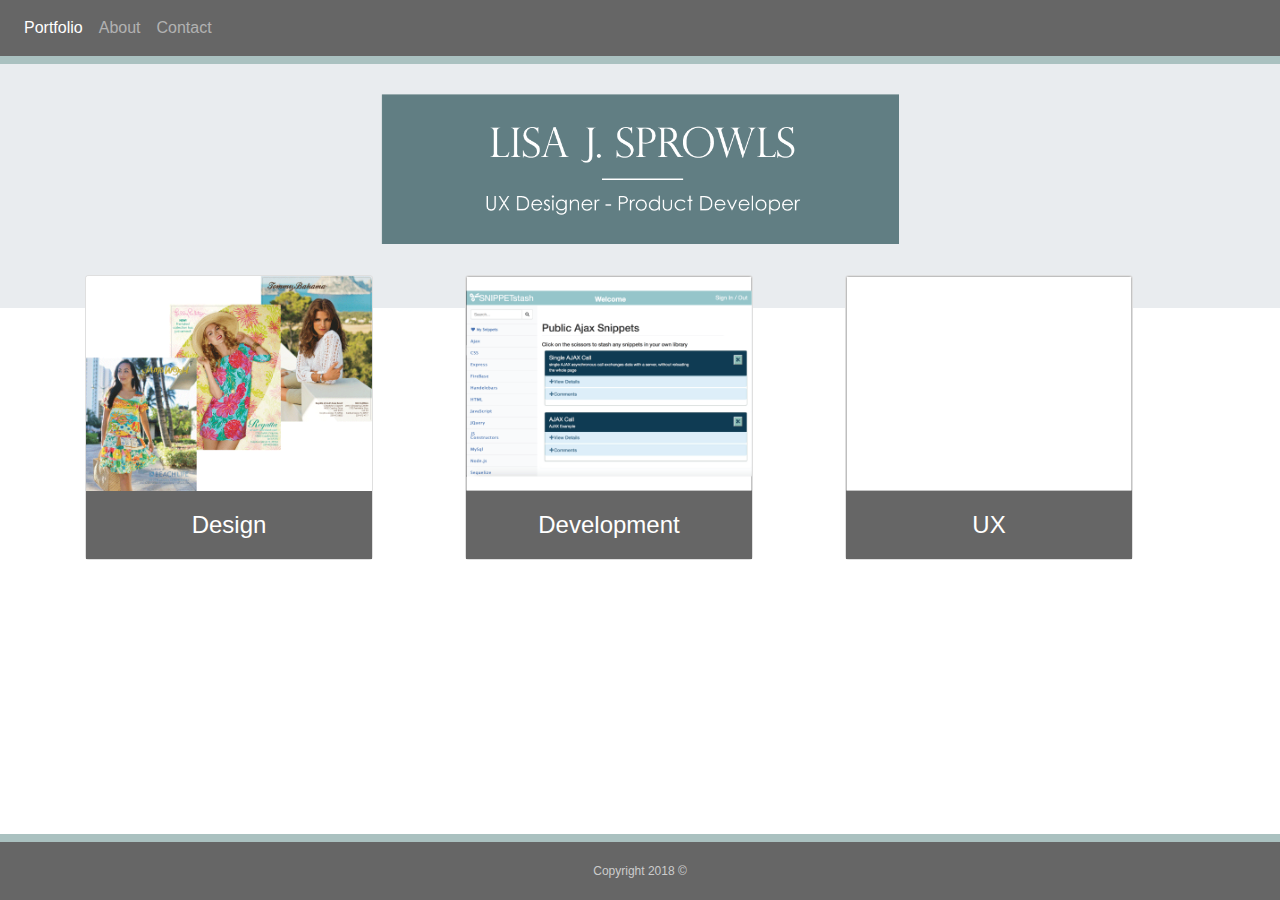
<file: index.html>
<!doctype html>
<html lang="en-us">

<head>
  <meta charset="UTF-8">
  <title>Home | Lisa Sprowls</title>
  <link rel="stylesheet" type="text/css" href="assets/css/reset.css">
  <link rel="stylesheet" type="text/css" href="assets/css/style.css">
  <link rel="stylesheet" href="https://maxcdn.bootstrapcdn.com/bootstrap/4.0.0/css/bootstrap.min.css" integrity="sha384-Gn5384xqQ1aoWXA+058RXPxPg6fy4IWvTNh0E263XmFcJlSAwiGgFAW/dAiS6JXm" crossorigin="anonymous">
</head>

<body>
  <header id="masthead">
      <nav class="navbar navbar-expand-lg navbar-dark" style="background-color:#666;">
        <button class="navbar-toggler" type="button" data-toggle="collapse" data-target="#navbarNavAltMarkup" aria-controls="navbarNavAltMarkup" aria-expanded="false" aria-label="Toggle navigation">
          <span class="navbar-toggler-icon"></span>
        </button>
        <div class="collapse navbar-collapse" id="navbarNavAltMarkup">
          <div class="navbar-nav">
              <a class="nav-item nav-link active" href="index.html">Portfolio <span class="sr-only"></a>
              <a class="nav-item nav-link" href="about.html">About</a>
              <a class="nav-item nav-link" href="contact.html">Contact</a>
          </div>
        </div>
      </nav>
    </header>

  <div class="mx-auto">
    <div class="profileName">
      <div class="jumbotron jumbotron-fluid">
        <div class="profileInfo">
          <img src="assets/images/title.gif" class="img-fluid" alt="Lisa Sprowls">
        </div>
      </div>
    </div>
  </div>


  <div class="mx-auto">
    <div class="portfolioCategories">
        <div class="container">
            <div class="row">
              <div class="col-sm">
                <div class="card" style="width: 18rem;">
                  <a href="design.html">
                    <img class="card-img-top" src="assets/images/graphic_thumbnail.gif" alt="Card image cap">
                    <div class="card-body">
                      <h4 class="card-text">Design</h4>
                    </div>
                  </a>
                  </div>
              </div>
              <div class="col-sm">
                <div class="card" style="width: 18rem;">
                  <a href="development.html">
                    <img class="card-img-top" src="assets/images/development_thumbnail.gif" alt="Card image cap">
                    <div class="card-body">
                      <h4 class="card-text">Development</h4>
                    </div>
                  </a>
                  </div>
              </div>
              <div class="col-sm">
                <div class="card" style="width: 18rem;">
                    <a href="userExperience.html">
                      <img class="card-img-top" src="assets/images/placeholder.gif" alt="Card image cap">
                      </a>
                    <div class="card-body">
                      <a href="https://www.gminerstudios.com/collections/all">
                        <h4 class="card-text">UX</h4>
                      </a>
                    </div>
                  </div>
              </div>
            </div>
          </div>
    </div>
    </div>


  <!-- <div class="fixed-bottom"> -->
    <footer class="footer">
        <div class="container">
          <p> Copyright 2018 &copy; </p>
        </div>
    </footer>
  <!-- </div> -->
</body>

</html>
</file>
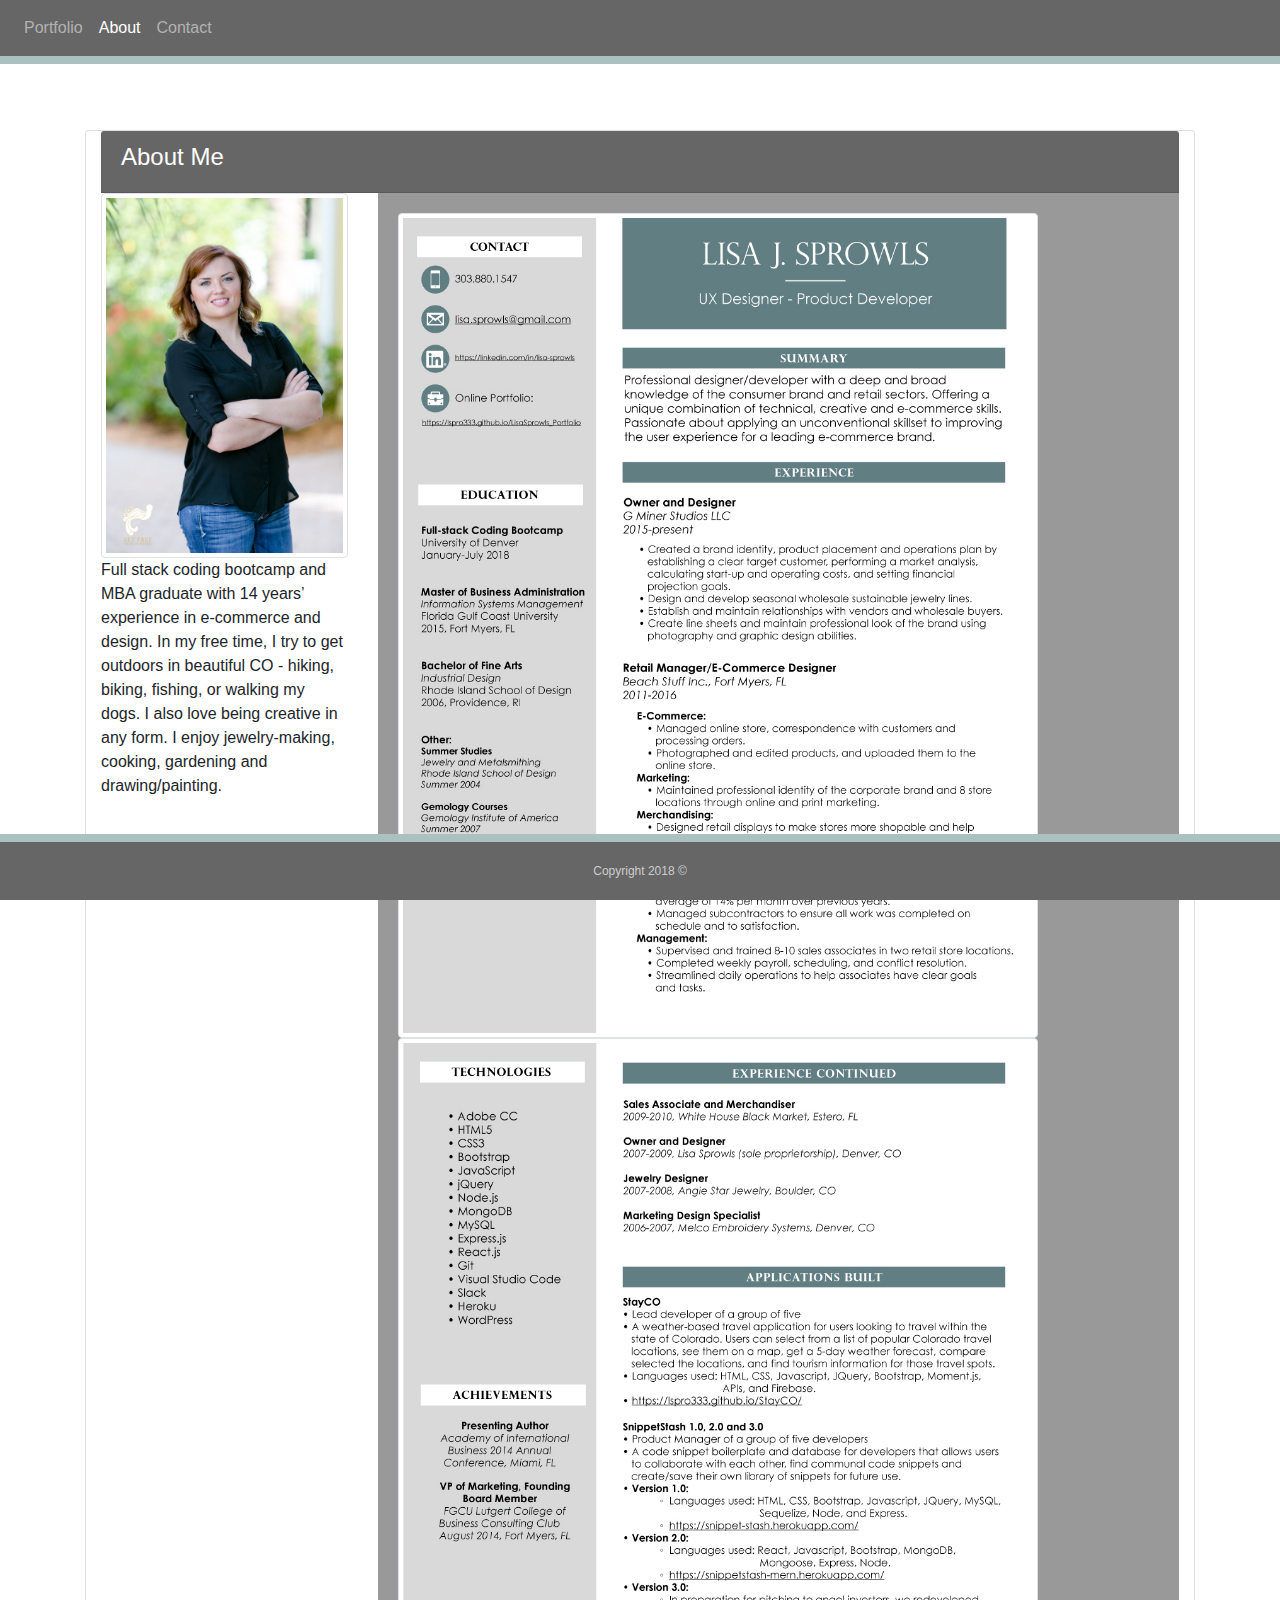
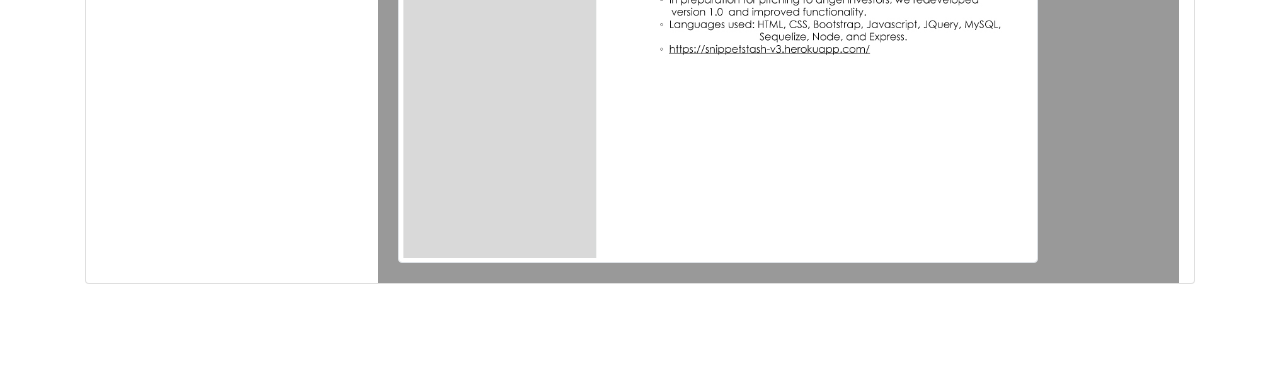
<file: about.html>
<!doctype html>
<html lang="en-us">

<head>
  <meta charset="UTF-8">
  <title>About | Lisa Sprowls</title>
  <link rel="stylesheet" type="text/css" href="assets/css/reset.css">
  <link rel="stylesheet" type="text/css" href="assets/css/style.css">
  <link rel="stylesheet" href="https://maxcdn.bootstrapcdn.com/bootstrap/4.0.0/css/bootstrap.min.css" integrity="sha384-Gn5384xqQ1aoWXA+058RXPxPg6fy4IWvTNh0E263XmFcJlSAwiGgFAW/dAiS6JXm" crossorigin="anonymous">
</head>

<body>
    <header id="masthead">
        <nav class="navbar navbar-expand-lg navbar-dark" style="background-color:#666;">
            <button class="navbar-toggler" type="button" data-toggle="collapse" data-target="#navbarNavAltMarkup" aria-controls="navbarNavAltMarkup" aria-expanded="false" aria-label="Toggle navigation">
            <span class="navbar-toggler-icon"></span>
            </button>
            <div class="collapse navbar-collapse" id="navbarNavAltMarkup">
            <div class="navbar-nav">
                <a class="nav-item nav-link" href="index.html">Portfolio <span class="sr-only"></a>
                <a class="nav-item nav-link active" href="about.html">About</a>
                <a class="nav-item nav-link" href="contact.html">Contact</a>
            </div>
            </div>
        </nav>
    </header>

    <div id="main-container" class="container">
        <section class="main-section">
            <div class="card">
                <div class="container-fluid">
                    <div class="card-header" id="header-font">
                        <h4>About Me</h4>
                    </div>
                    <div class="row">
                        <div class="col-md-3" id="profilePic">
                            <img class="card-img-left img-thumbnail" src="./assets/images/Profile_pic.jpeg" alt="Lisa Sprowls" width="200px" height="auto">
                            <p>Full stack coding bootcamp and MBA graduate with 14 years’ experience in e-commerce and design. 
                            In my free time, I try to get outdoors in beautiful CO - hiking, biking, fishing, or walking my dogs. I also love being creative in any form. I enjoy jewelry-making, cooking, gardening and drawing/painting. </p>
                        </div>
                        <div class="col-md-9">
                            <div class="card-body container-fluid" id="bioContent">
                                <img src="./assets/images/resume.jpg" alt="resume" class="img-thumbnail" width="700" height="auto">
                                <img src="./assets/images/resume2.jpg" alt="resume" class="img-thumbnail" width="700" height="auto">
                            </div>
                        </div>
                    </div>
                </div>
            </div>
        </section>
        
    </div>
<!-- <div class="fixed-bottom"> -->
    <footer class="footer">
        <div class="container">
            <p> Copyright 2018 &copy; </p>
        </div>
    </footer>
<!-- </div> -->
</body>
</html>
</file>
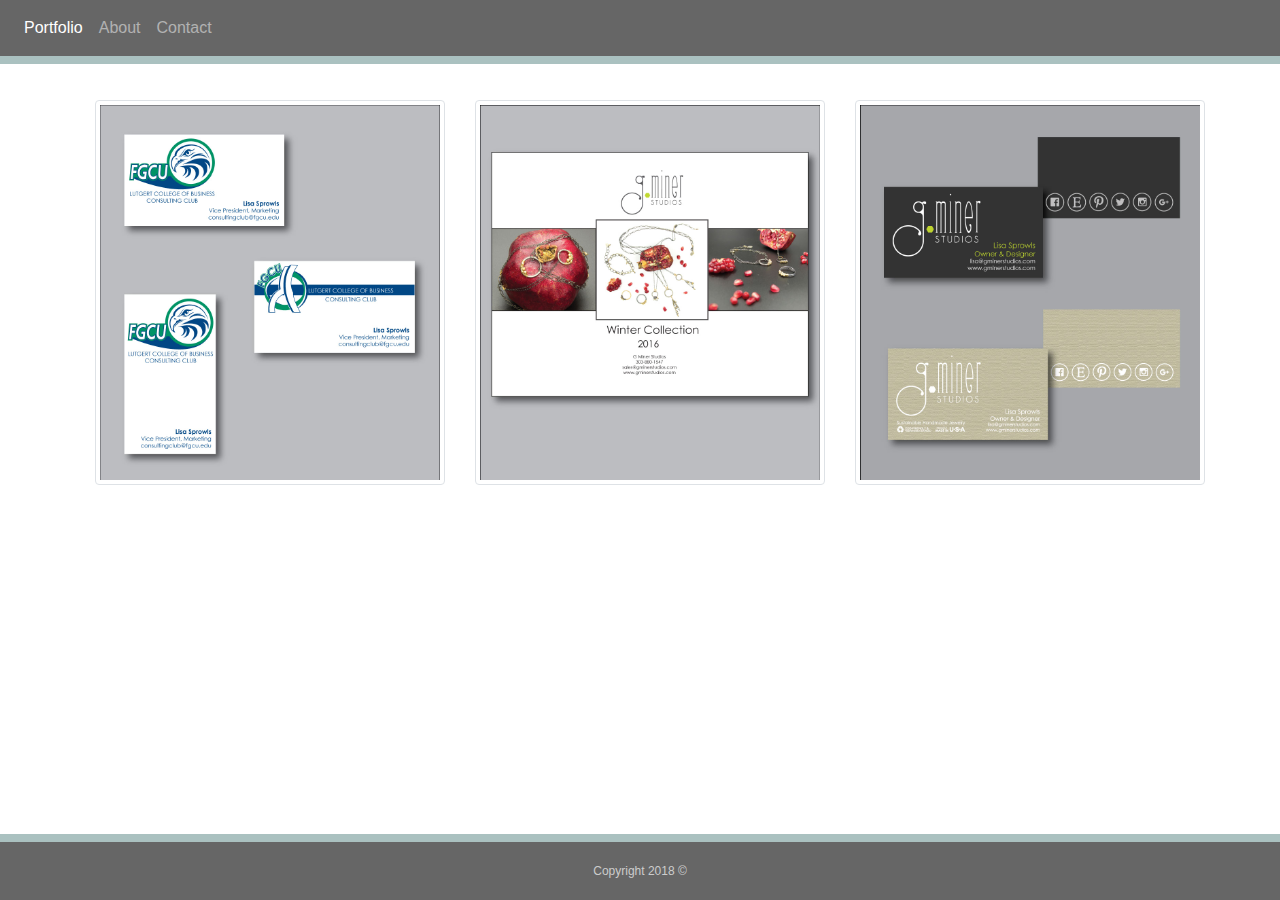
<file: branding.html>
<!doctype html>
<html lang="en-us">

<head>
  <meta charset="UTF-8">
  <title>Home | Lisa Sprowls</title>
  <link rel="stylesheet" type="text/css" href="assets/css/reset.css">
  <link rel="stylesheet" type="text/css" href="assets/css/style.css">
  <link rel="stylesheet" href="https://maxcdn.bootstrapcdn.com/bootstrap/4.0.0/css/bootstrap.min.css" integrity="sha384-Gn5384xqQ1aoWXA+058RXPxPg6fy4IWvTNh0E263XmFcJlSAwiGgFAW/dAiS6JXm" crossorigin="anonymous">
</head>

<body>
  <header id="masthead">
      <nav class="navbar navbar-expand-lg navbar-dark" style="background-color:#666;">
        <button class="navbar-toggler" type="button" data-toggle="collapse" data-target="#navbarNavAltMarkup" aria-controls="navbarNavAltMarkup" aria-expanded="false" aria-label="Toggle navigation">
          <span class="navbar-toggler-icon"></span>
        </button>
        <div class="collapse navbar-collapse" id="navbarNavAltMarkup">
          <div class="navbar-nav">
              <a class="nav-item nav-link active" href="index.html">Portfolio <span class="sr-only"></a>
              <a class="nav-item nav-link" href="about.html">About</a>
              <a class="nav-item nav-link" href="contact.html">Contact</a>
          </div>
        </div>
      </nav>
    </header>
<!-- 
    <div class="mx-auto">
        <div class="profileName">
            <div class="jumbotron jumbotron-fluid">
            <div class="profileInfo">
                <img src="assets/images/title_graphicDesign.gif" class="img-fluid" alt="Lisa Sprowls">
            </div>
            </div>
        </div>
    </div> -->

    <div class="mx-auto">
        <div id="projectRow1">
            <div class="container">
                <div class="row">
                    <div class="col-sm-4">
                        <a href="assets/images/LCOBconsultingclub.jpg">
                            <img src="assets/images/LCOBconsultingclub.jpg" alt="LCOB Consulting Club Cards" class="img-thumbnail" max-width="200px">
                        </a>
                    </div>
              
                    <div class="col-sm-4">
                        <a href="assets/images/gminerLinesheet.jpg">
                            <img src="assets/images/gminerLinesheet.jpg" alt="G Miner Linesheet" class="img-thumbnail" max-width="200px">
                        </a>
                    </div>
             
           
                    <div class="col-sm-4">
                        <a href="assets/images/gminerCards.jpg">
                            <img src="assets/images/gminerCards.jpg" alt="G Miner Business Cards" class="img-thumbnail" max-width="200px">
                        </a>
                    </div>
                </div>
            </div>
        </div>
    </div>
               

 <!-- <div class="fixed-bottom"> -->
    <footer class="footer">
            <div class="container">
                <p> Copyright 2018 &copy; </p>
            </div>
    </footer>
    <!-- </div> -->
</body>
        
</html>
</file>
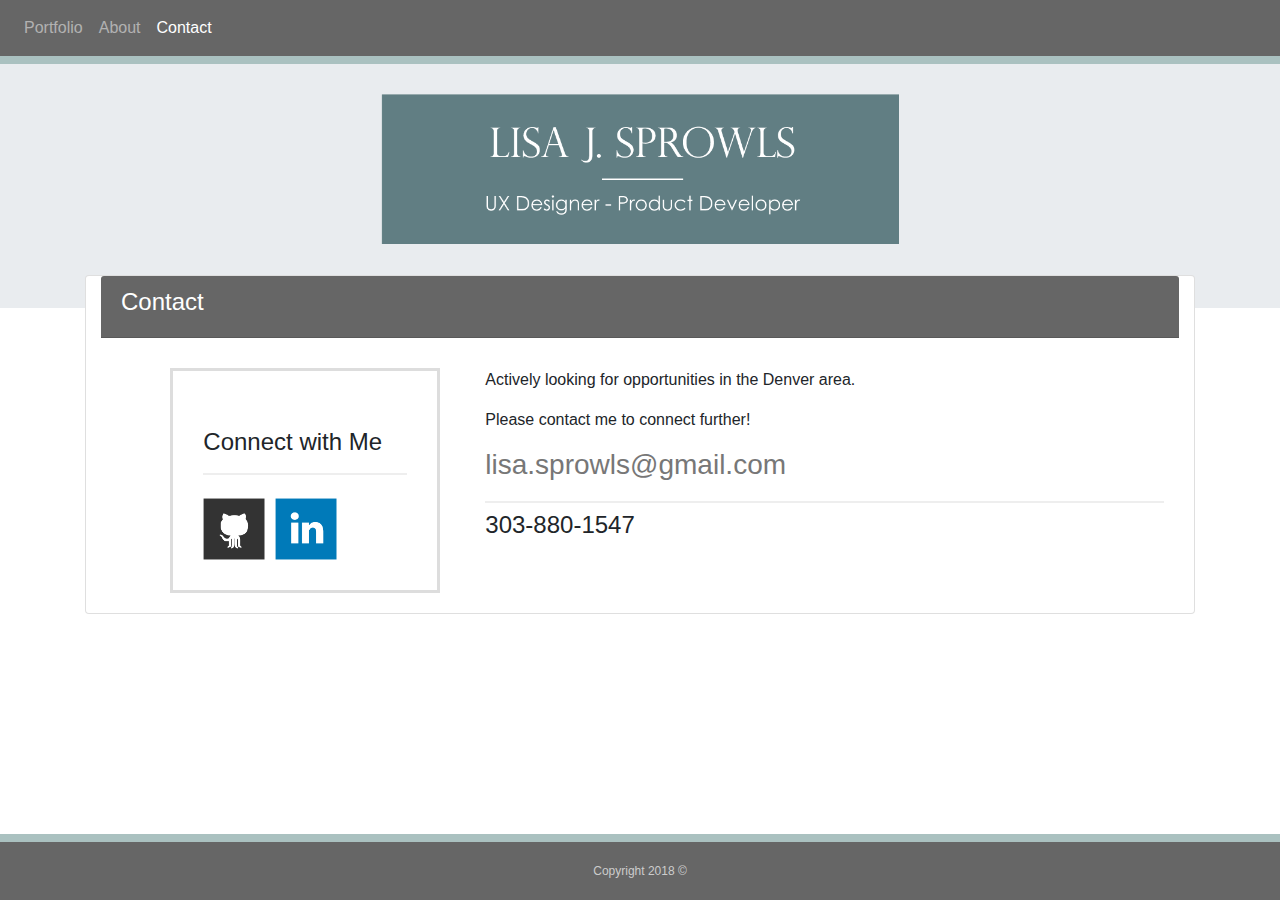
<file: contact.html>
<!doctype html>
<html lang="en-us">

<head>
  <meta charset="UTF-8">
  <title>Contact | Lisa Sprowls</title>
  <link rel="stylesheet" type="text/css" href="assets/css/reset.css">
  <link rel="stylesheet" type="text/css" href="assets/css/style.css">
  <link rel="stylesheet" href="https://maxcdn.bootstrapcdn.com/bootstrap/4.0.0/css/bootstrap.min.css" integrity="sha384-Gn5384xqQ1aoWXA+058RXPxPg6fy4IWvTNh0E263XmFcJlSAwiGgFAW/dAiS6JXm" crossorigin="anonymous">
</head>

<body>

  <header id="masthead">
    <nav class="navbar navbar-expand-lg navbar-dark" style="background-color:#666;">
        <button class="navbar-toggler" type="button" data-toggle="collapse" data-target="#navbarNavAltMarkup" aria-controls="navbarNavAltMarkup" aria-expanded="false" aria-label="Toggle navigation">
        <span class="navbar-toggler-icon"></span>
        </button>
        <div class="collapse navbar-collapse" id="navbarNavAltMarkup">
        <div class="navbar-nav">
            <a class="nav-item nav-link" href="index.html">Portfolio <span class="sr-only"></a>
            <a class="nav-item nav-link" href="about.html">About</a>
            <a class="nav-item nav-link active" href="contact.html">Contact</a>
        </div>
        </div>
    </nav>
  </header>

  <div class="mx-auto">
    <div class="profileName">
      <div class="jumbotron jumbotron-fluid">
        <div class="profileInfo">
          <img src="assets/images/title.gif" class="img-fluid" alt="Lisa Sprowls">
        </div>
      </div>
    </div>
  </div>

  <div id="contactContainer" class="container">
      <section class="main-section">
          <div class="card">
              <div class="container-fluid">
                  <div class="card-header" id="header-font">
                      <h4>Contact</h4>
                  </div>
                  <div class="row" id="connect">
                      <!-- <div class="col-md-3" id="profilePic"> -->
                          <div class="col-md-4">
                              <section class="sidebar">
                                <div id="connect">
                                  <h4 id="connectTitle">Connect with Me</h4>
                          
                                  <a href="https://github.com/lspro333"><img src="assets/images/github-128.png" class="social" alt="GitHub" /></a>
                                  <a href="https://www.linkedin.com/in/lisa-sprowls"><img src="assets/images/linkedin-128.png" class="social" alt="LinkedIn" /></a>
                                
                                <!-- </div> -->
                              </section>
                              </div>
                      <!-- </div> -->
                      <div class="col-md-8">
                          <div class="container">
                            <section class="main-section">
                              <!-- <div class="row">
                                <div class="col-md-7"> -->
                                  <!-- <h1>Contact</h1> -->
                                  <p>Actively looking for opportunities in the Denver area.</p>
                                  <p>Please contact me to connect further! </p>
                                  <a href="mailto:lisa.sprowls@gmail.com">
                                    <h3>lisa.sprowls@gmail.com</h3>
                                  </a>
                                  <h4>303-880-1547</h4>
                              </div>
                            </section>
                          </div>
                      </div>
                  </div>
              </div>
          </div>
      </section>
      
  </div>

  

<!-- <div class="fixed-bottom"> -->
    <footer class="footer">
        <div class="container">
            <p> Copyright 2018 &copy; </p>
        </div>
    </footer>
<!-- </div> -->
</body>

</html>
</file>
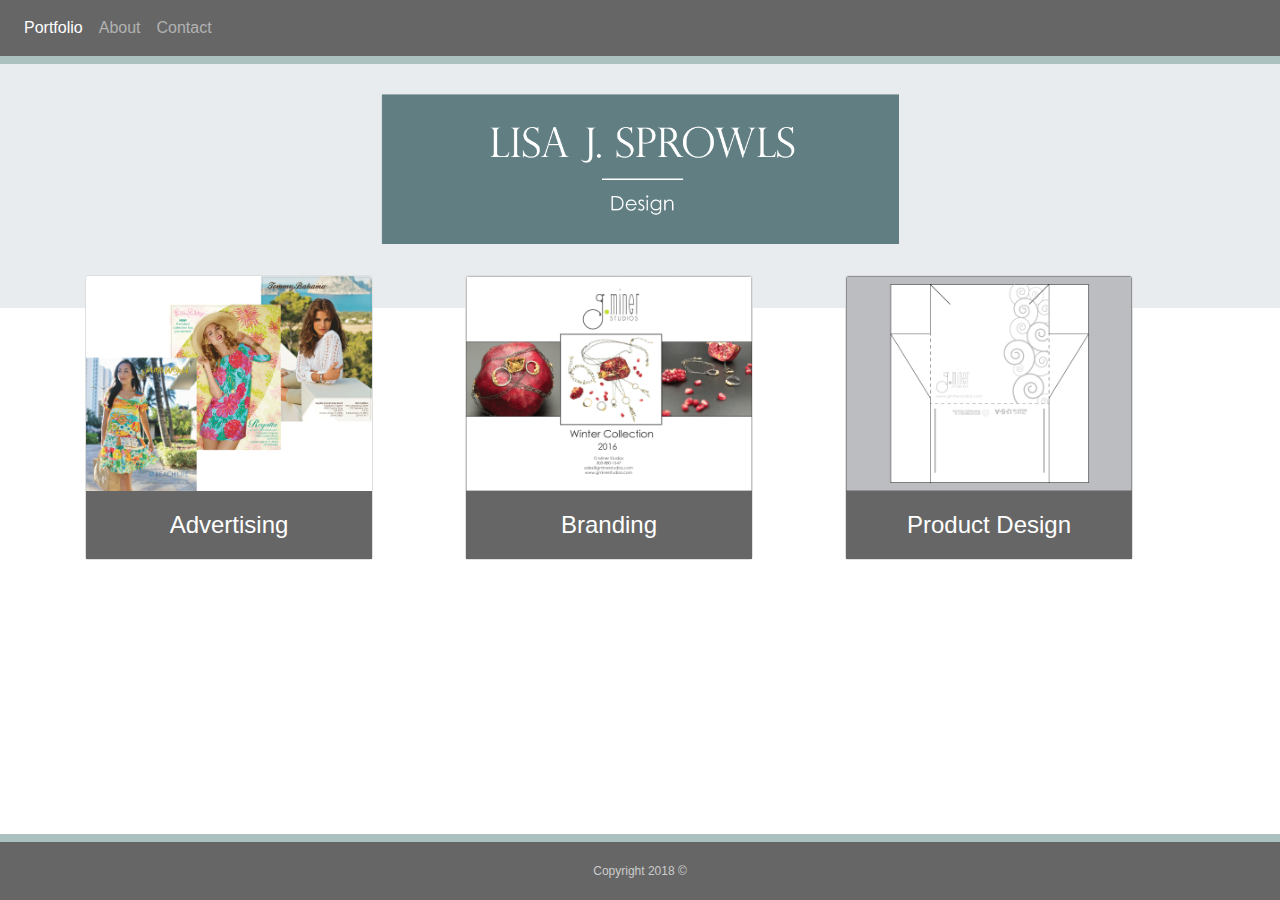
<file: design.html>
<!doctype html>
<html lang="en-us">

<head>
  <meta charset="UTF-8">
  <title>Home | Lisa Sprowls</title>
  <link rel="stylesheet" type="text/css" href="assets/css/reset.css">
  <link rel="stylesheet" type="text/css" href="assets/css/style.css">
  <link rel="stylesheet" href="https://maxcdn.bootstrapcdn.com/bootstrap/4.0.0/css/bootstrap.min.css" integrity="sha384-Gn5384xqQ1aoWXA+058RXPxPg6fy4IWvTNh0E263XmFcJlSAwiGgFAW/dAiS6JXm" crossorigin="anonymous">
</head>

<body>
  <header id="masthead">
      <nav class="navbar navbar-expand-lg navbar-dark" style="background-color:#666;">
        <button class="navbar-toggler" type="button" data-toggle="collapse" data-target="#navbarNavAltMarkup" aria-controls="navbarNavAltMarkup" aria-expanded="false" aria-label="Toggle navigation">
          <span class="navbar-toggler-icon"></span>
        </button>
        <div class="collapse navbar-collapse" id="navbarNavAltMarkup">
          <div class="navbar-nav">
              <a class="nav-item nav-link active" href="index.html">Portfolio <span class="sr-only"></a>
              <a class="nav-item nav-link" href="about.html">About</a>
              <a class="nav-item nav-link" href="contact.html">Contact</a>
          </div>
        </div>
      </nav>
    </header>

    <div class="mx-auto">
        <div class="profileName">
            <div class="jumbotron jumbotron-fluid">
            <div class="profileInfo">
                <img src="assets/images/title_graphicDesign.gif" class="img-fluid" alt="Lisa Sprowls">
            </div>
            </div>
        </div>
    </div>

    <div class="mx-auto">
        <div class="graphicCategories">
            <div class="container">
                <div class="row">
                    <div class="col-sm">
                    <div class="card" style="width: 18rem;">
                        <a href="magazineAds.html">
                        <img class="card-img-top" src="assets/images/graphic_thumbnail.gif" alt="Card image cap">
                        <div class="card-body">
                            <h4 class="card-text">Advertising</h4>
                        </div>
                        </a>
                        </div>
                    </div>
                    <div class="col-sm">
                    <div class="card" style="width: 18rem;">
                        <a href="branding.html">
                        <img class="card-img-top" src="assets/images/brandingThumbnail.gif" alt="Card image cap">
                        <div class="card-body">
                            <h4 class="card-text">Branding</h4>
                        </div>
                        </a>
                        </div>
                    </div>
                    <div class="col-sm">
                    <div class="card" style="width: 18rem;">
                        <a href="productDesign.html">
                            <img class="card-img-top" src="assets/images/packagingThumbnail.gif" alt="Card image cap">
                            </a>
                        <div class="card-body">
                            <a href="productDesign.html">
                            <h4 class="card-text">Product Design</h4>
                            </a>
                        </div>
                        </div>
                    </div>
                </div>
                </div>
        </div>
    </div>


 <!-- <div class="fixed-bottom"> -->
    <footer class="footer">
            <div class="container">
                <p> Copyright 2018 &copy; </p>
            </div>
    </footer>
    <!-- </div> -->
</body>
        
</html>
</file>
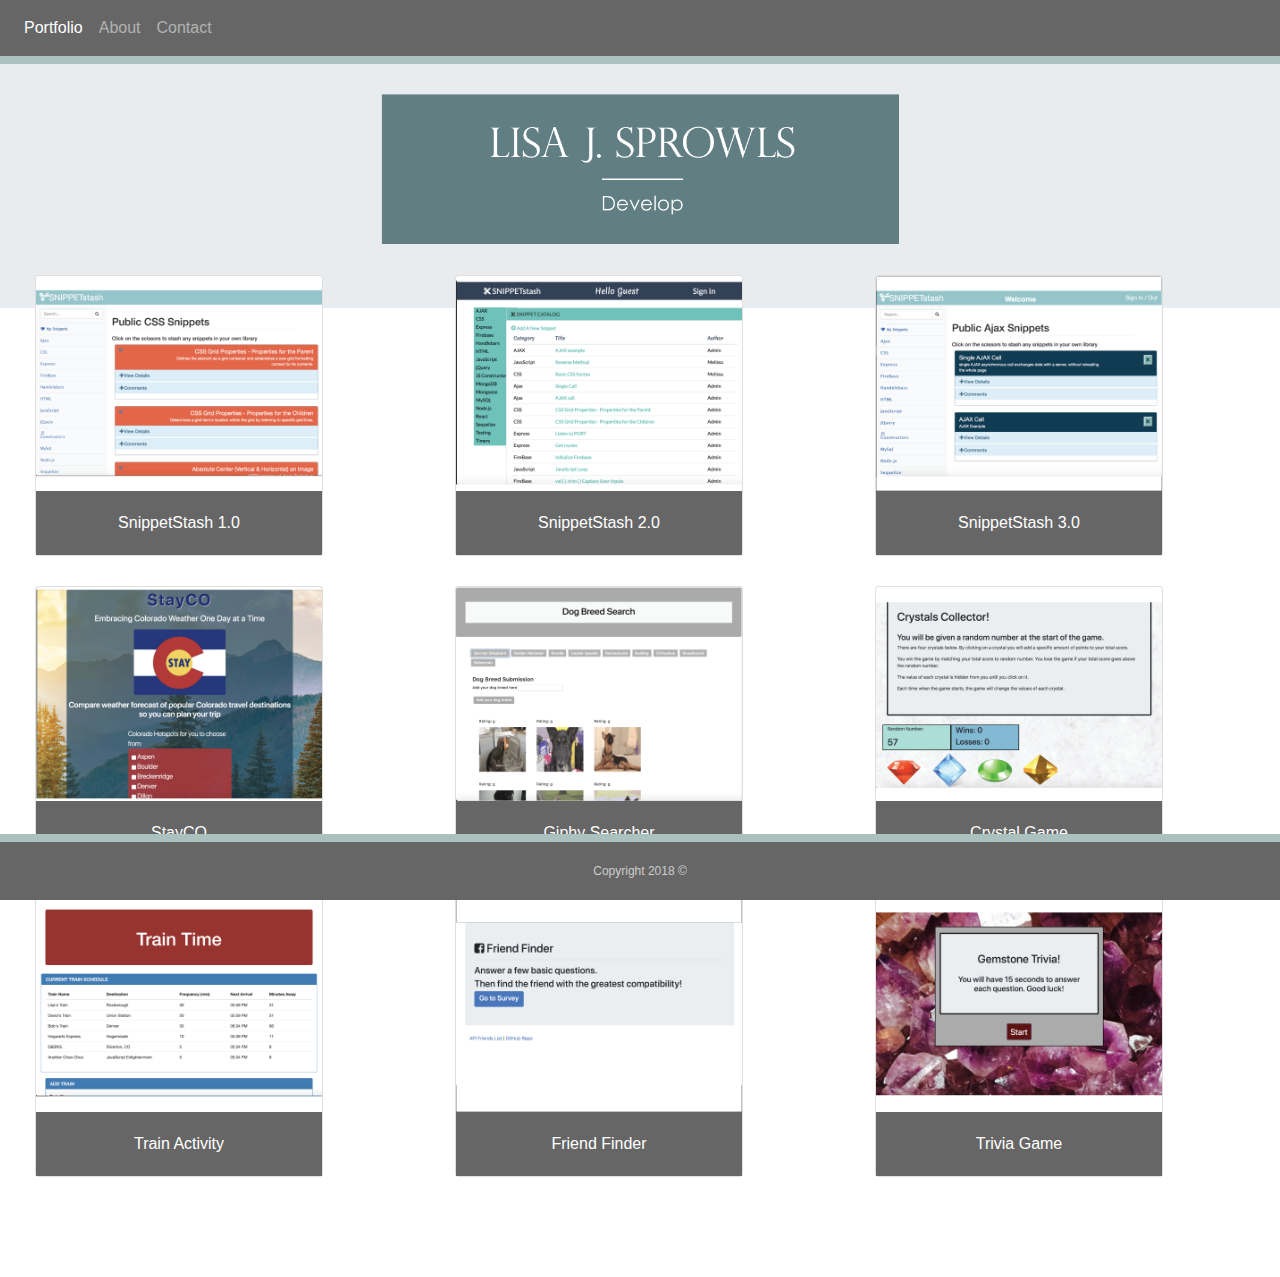
<file: development.html>
<!doctype html>
<html lang="en-us">

<head>
  <meta charset="UTF-8">
  <title>Home | Lisa Sprowls</title>
  <link rel="stylesheet" type="text/css" href="assets/css/reset.css">
  <link rel="stylesheet" type="text/css" href="assets/css/style.css">
  <link rel="stylesheet" href="https://maxcdn.bootstrapcdn.com/bootstrap/4.0.0/css/bootstrap.min.css" integrity="sha384-Gn5384xqQ1aoWXA+058RXPxPg6fy4IWvTNh0E263XmFcJlSAwiGgFAW/dAiS6JXm" crossorigin="anonymous">
</head>

<body>
  <header id="masthead">
      <nav class="navbar navbar-expand-lg navbar-dark" style="background-color:#666;">
        <button class="navbar-toggler" type="button" data-toggle="collapse" data-target="#navbarNavAltMarkup" aria-controls="navbarNavAltMarkup" aria-expanded="false" aria-label="Toggle navigation">
          <span class="navbar-toggler-icon"></span>
        </button>
        <div class="collapse navbar-collapse" id="navbarNavAltMarkup">
          <div class="navbar-nav">
              <a class="nav-item nav-link active" href="index.html">Portfolio <span class="sr-only"></a>
              <a class="nav-item nav-link" href="about.html">About</a>
              <a class="nav-item nav-link" href="contact.html">Contact</a>
          </div>
        </div>
      </nav>
    </header>

    <div class="mx-auto">
        <div class="profileName">
            <div class="jumbotron jumbotron-fluid">
            <div class="profileInfo">
                <img src="assets/images/title_webDev.gif" class="img-fluid" alt="Lisa Sprowls">
            </div>
            </div>
        </div>
    </div>

<div class="mx-auto">
    <div class="container-fluid">
        <div class="row" id="projectRow0">
            <div class="col-sm">
                <div class="card" style="width: 18rem;">
                    <a href="https://snippet-stash.herokuapp.com/">
                        <img class="card-img-top" src="assets/images/snippetstash1.gif" alt="Card image cap">
                        <div class="card-body">
                            <p class="card-text">SnippetStash 1.0</p>
                        </div>
                    </a>
                </div>
            </div>
            <!-- <div class="col-md-4"> -->
                <div class="col-sm">
                    <div class="card" style="width: 18rem;">
                        <a href="https://snippetstash-mern.herokuapp.com/">
                            <img class="card-img-top" src="assets/images/snippetstash2.gif" alt="Card image cap">
                            <div class="card-body">
                                <p class="card-text">SnippetStash 2.0</p>
                            </div>
                        </a>
                    </div>
                <!-- </div> -->
            </div>
            <!-- <div class="col-md-4"> -->
                <div class="col-sm">
                    <div class="card" style="width: 18rem;">
                        <a href="https://snippetstash-v3.herokuapp.com/">
                            <img class="card-img-top" src="assets/images/development_thumbnail.gif" alt="Card image cap">
                            <div class="card-body">
                                <p class="card-text">SnippetStash 3.0</p>
                            </div>
                        </a>
                    </div>
                <!-- </div> -->
            </div>
        </div>
    </div>

    <div class="mx-auto">
        <div class="container-fluid">
        <div class="row" id="projectRow2">
            <div class="col-sm">
                <div class="card" style="width: 18rem;">
                    <a href="https://1saulsh.github.io/Project_1/">
                        <img class="card-img-top" src="assets/images/stayco_thumbnail.gif" alt="Card image cap">
                        <div class="card-body">
                            <p class="card-text">StayCO</p>
                        </div>
                    </a>
                </div>
            </div>
            <div class="col-sm">
                <div class="card" style="width: 18rem;">
                    <a href="https://lspro333.github.io/Week_6_Giphy_assignment/">
                        <img class="card-img-top" src="assets/images/giphyThumbnail.gif" alt="Card image cap">
                        <div class="card-body">
                            <p class="card-text">Giphy Searcher</p>
                        </div>
                    </a>
                </div>
            </div>
            <!-- <div class="col-md-4"> -->
                <div class="col-sm">
                    <div class="card" style="width: 18rem;">
                        <a href="https://lspro333.github.io/week-4-game/">
                            <img class="card-img-top" src="./assets/images/CrystalGame.gif" alt="Card image cap">
                            <div class="card-body">
                                <p class="card-text">Crystal Game</p>
                            </div>
                        </a>
                    </div>
                <!-- </div> -->
            </div>
            </div>
        </div>
        </div>
    </div>
    
    <div class="mx-auto">
        <div class="container-fluid">
        <div class="row" id="projectRow3">
                <div class="col-sm">
                    <div class="card" style="width: 18rem;">
                        <a href="https://lspro333.github.io/Train_Activity/">
                            <img class="card-img-top" src="assets/images/trainThumbnail.gif" alt="Card image cap">
                            <div class="card-body">
                                <p class="card-text">Train Activity</p>
                            </div>
                        </a>
                    </div>
                </div>
                <div class="col-sm">
                    <div class="card" style="width: 18rem;">
                        <a href="https://lisasprowls-friendfinder.herokuapp.com/">
                            <img class="card-img-top" src="assets/images/friendFinderThumbnail.gif" alt="Card image cap">
                            <div class="card-body">
                                <p class="card-text">Friend Finder</p>
                            </div>
                        </a>
                    </div>
                </div>

            <div class="col-sm">
                <div class="card" style="width: 18rem;">
                    <a href="https://lspro333.github.io/TriviaGame">
                        <img class="card-img-top" src="assets/images/triviaGame.gif" alt="Card image cap">
                        <div class="card-body">
                            <p class="card-text">Trivia Game</p>
                        </div>
                    </a>
                </div>
            </div>
        </div>
    </div>
    </div>
    </div>

 <!-- <div class="fixed-bottom"> -->
    <footer class="footer">
            <div class="container">
                <p> Copyright 2018 &copy; </p>
            </div>
    </footer>
    <!-- </div> -->
</body>
        
</html>
</file>
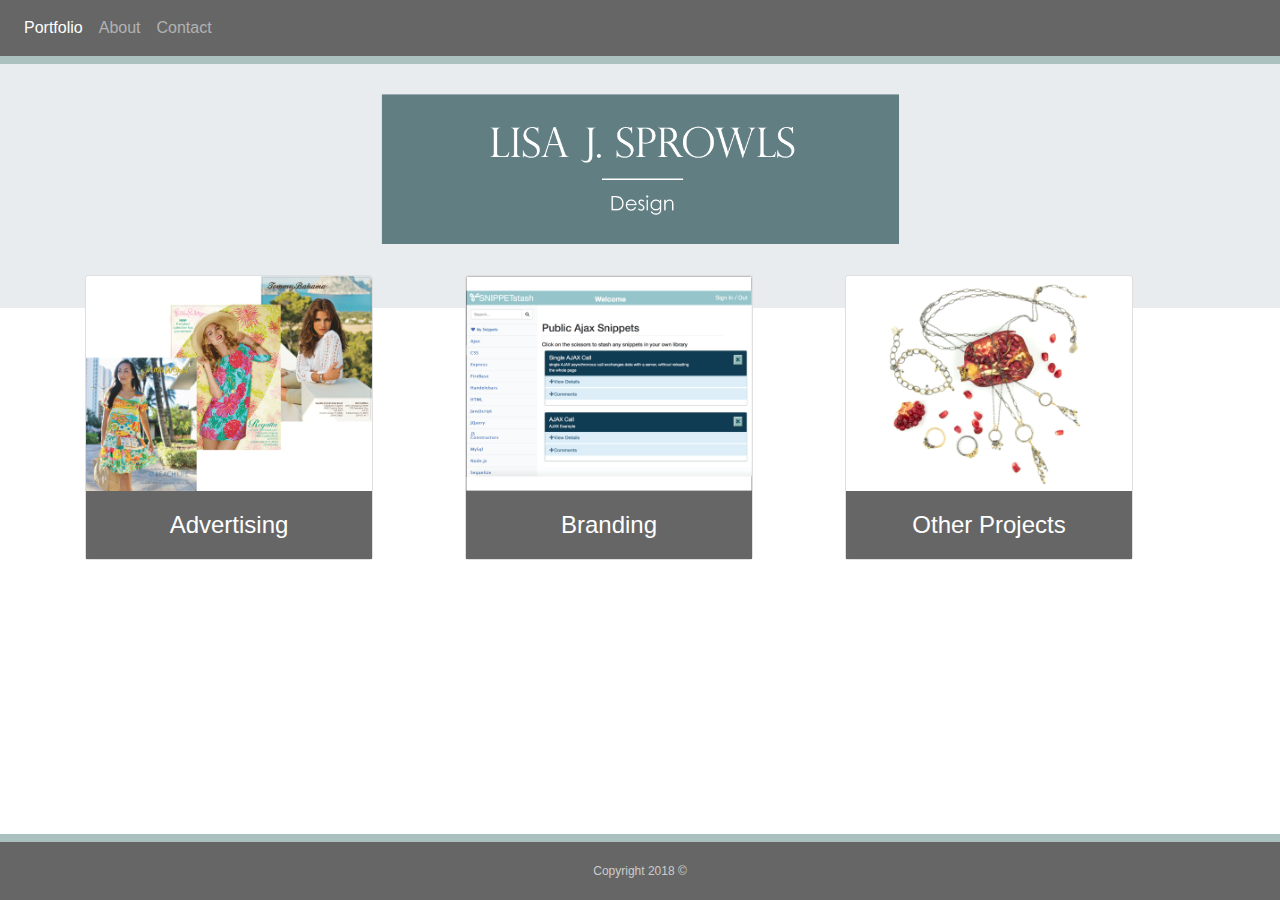
<file: Graphic_Design.html>
<!doctype html>
<html lang="en-us">

<head>
  <meta charset="UTF-8">
  <title>Home | Lisa Sprowls</title>
  <link rel="stylesheet" type="text/css" href="assets/css/reset.css">
  <link rel="stylesheet" type="text/css" href="assets/css/style.css">
  <link rel="stylesheet" href="https://maxcdn.bootstrapcdn.com/bootstrap/4.0.0/css/bootstrap.min.css" integrity="sha384-Gn5384xqQ1aoWXA+058RXPxPg6fy4IWvTNh0E263XmFcJlSAwiGgFAW/dAiS6JXm" crossorigin="anonymous">
</head>

<body>
  <header id="masthead">
      <nav class="navbar navbar-expand-lg navbar-dark" style="background-color:#666;">
        <button class="navbar-toggler" type="button" data-toggle="collapse" data-target="#navbarNavAltMarkup" aria-controls="navbarNavAltMarkup" aria-expanded="false" aria-label="Toggle navigation">
          <span class="navbar-toggler-icon"></span>
        </button>
        <div class="collapse navbar-collapse" id="navbarNavAltMarkup">
          <div class="navbar-nav">
              <a class="nav-item nav-link active" href="index.html">Portfolio <span class="sr-only"></a>
              <a class="nav-item nav-link" href="about.html">About</a>
              <a class="nav-item nav-link" href="contact.html">Contact</a>
          </div>
        </div>
      </nav>
    </header>

    <div class="mx-auto">
        <div class="profileName">
            <div class="jumbotron jumbotron-fluid">
            <div class="profileInfo">
                <img src="assets/images/title_graphicDesign.gif" class="img-fluid" alt="Lisa Sprowls">
            </div>
            </div>
        </div>
    </div>

    <div class="mx-auto">
        <div class="graphicCategories">
            <div class="container">
                <div class="row">
                    <div class="col-sm">
                    <div class="card" style="width: 18rem;">
                        <a href="magazineAds.html">
                        <img class="card-img-top" src="assets/images/graphic_thumbnail.gif" alt="Card image cap">
                        <div class="card-body">
                            <h4 class="card-text">Advertising</h4>
                        </div>
                        </a>
                        </div>
                    </div>
                    <div class="col-sm">
                    <div class="card" style="width: 18rem;">
                        <a href="web_development.html">
                        <img class="card-img-top" src="assets/images/development_thumbnail.gif" alt="Card image cap">
                        <div class="card-body">
                            <h4 class="card-text">Branding</h4>
                        </div>
                        </a>
                        </div>
                    </div>
                    <div class="col-sm">
                    <div class="card" style="width: 18rem;">
                        <a href="https://www.gminerstudios.com/collections/all">
                            <img class="card-img-top" src="assets/images/jewelry_thumbnail.gif" alt="Card image cap">
                            </a>
                        <div class="card-body">
                            <a href="https://www.gminerstudios.com/collections/all">
                            <h4 class="card-text">Other Projects</h4>
                            </a>
                        </div>
                        </div>
                    </div>
                </div>
                </div>
        </div>
    </div>


 <!-- <div class="fixed-bottom"> -->
    <footer class="footer">
            <div class="container">
                <p> Copyright 2018 &copy; </p>
            </div>
    </footer>
    <!-- </div> -->
</body>
        
</html>
</file>
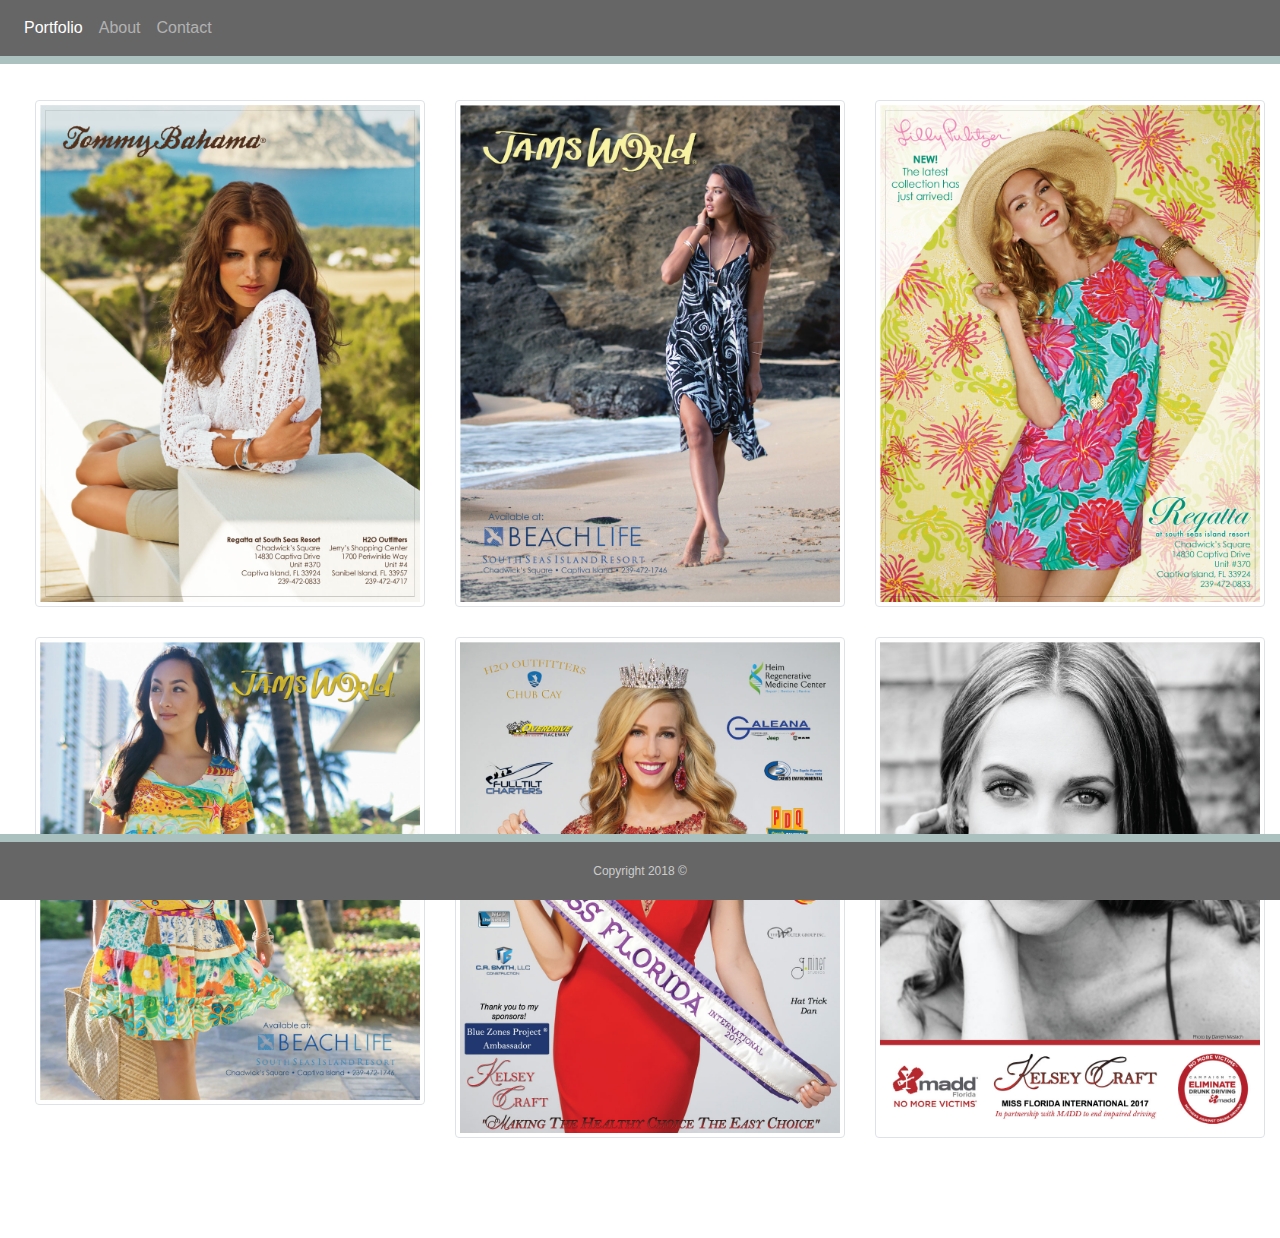
<file: magazineAds.html>
<!doctype html>
<html lang="en-us">

<head>
  <meta charset="UTF-8">
  <title>Home | Lisa Sprowls</title>
  <link rel="stylesheet" type="text/css" href="assets/css/reset.css">
  <link rel="stylesheet" type="text/css" href="assets/css/style.css">
  <link rel="stylesheet" href="https://maxcdn.bootstrapcdn.com/bootstrap/4.0.0/css/bootstrap.min.css" integrity="sha384-Gn5384xqQ1aoWXA+058RXPxPg6fy4IWvTNh0E263XmFcJlSAwiGgFAW/dAiS6JXm" crossorigin="anonymous">
</head>

<body>
  <header id="masthead">
      <nav class="navbar navbar-expand-lg navbar-dark" style="background-color:#666;">
        <button class="navbar-toggler" type="button" data-toggle="collapse" data-target="#navbarNavAltMarkup" aria-controls="navbarNavAltMarkup" aria-expanded="false" aria-label="Toggle navigation">
          <span class="navbar-toggler-icon"></span>
        </button>
        <div class="collapse navbar-collapse" id="navbarNavAltMarkup">
          <div class="navbar-nav">
              <a class="nav-item nav-link active" href="index.html">Portfolio <span class="sr-only"></a>
              <a class="nav-item nav-link" href="about.html">About</a>
              <a class="nav-item nav-link" href="contact.html">Contact</a>
          </div>
        </div>
      </nav>
    </header>
    <div class="container-fluid">
        <div class="row" id="projectRow1">
            <div class="col-md-4">
                <a href="assets/Portfolio_Projects/TommyBahamaAd.jpg">
                    <img src="assets/Portfolio_Projects/TommyBahamaAd.jpg" alt="Tommy Bahama Ad" class="img-thumbnail">
                </a>
            </div>
            <div class="col-md-4">
                <a href="assets/Portfolio_Projects/jamsWorldAd2.jpg">
                    <img src="assets/Portfolio_Projects/jamsWorldAd2.jpg" alt="Jams World Ad" class="img-thumbnail">
                </a>
            </div>
            <div class="col-md-4">
                <a href="assets/Portfolio_Projects/LillyPulitzerAd.jpg">
                    <img src="assets/Portfolio_Projects/LillyPulitzerAd.jpg" alt="Lilly Pulitzer Ad" class="img-thumbnail">
                </a>
            </div>
        </div>
    </div>
    <div class="container-fluid">
            <div class="row" id="projectRow3">
                <div class="col-md-4">
                    <a href="assets/Portfolio_Projects/jamsWorldAd.jpg">
                        <img src="assets/Portfolio_Projects/jamsWorldAd.jpg" alt="Jams World Ad" class="img-thumbnail">
                    </a>
                </div>
                <div class="col-md-4">
                    <a href="assets/Portfolio_Projects/missFLinternational1.jpg">
                        <img src="assets/Portfolio_Projects/missFLinternational1.jpg" alt="Miss Florida International" class="img-thumbnail">
                    </a>
                </div>
                <div class="col-md-4">
                    <a href="assets/Portfolio_Projects/missFLinternational2.jpg">
                        <img src="assets/Portfolio_Projects/missFLinternational2.jpg" alt="Miss Florida International MADD" class="img-thumbnail">
                    </a>
                </div>
            </div>
        </div>


 <!-- <div class="fixed-bottom"> -->
    <footer class="footer">
            <div class="container">
                <p> Copyright 2018 &copy; </p>
            </div>
    </footer>
    <!-- </div> -->
</body>
        
</html>
</file>
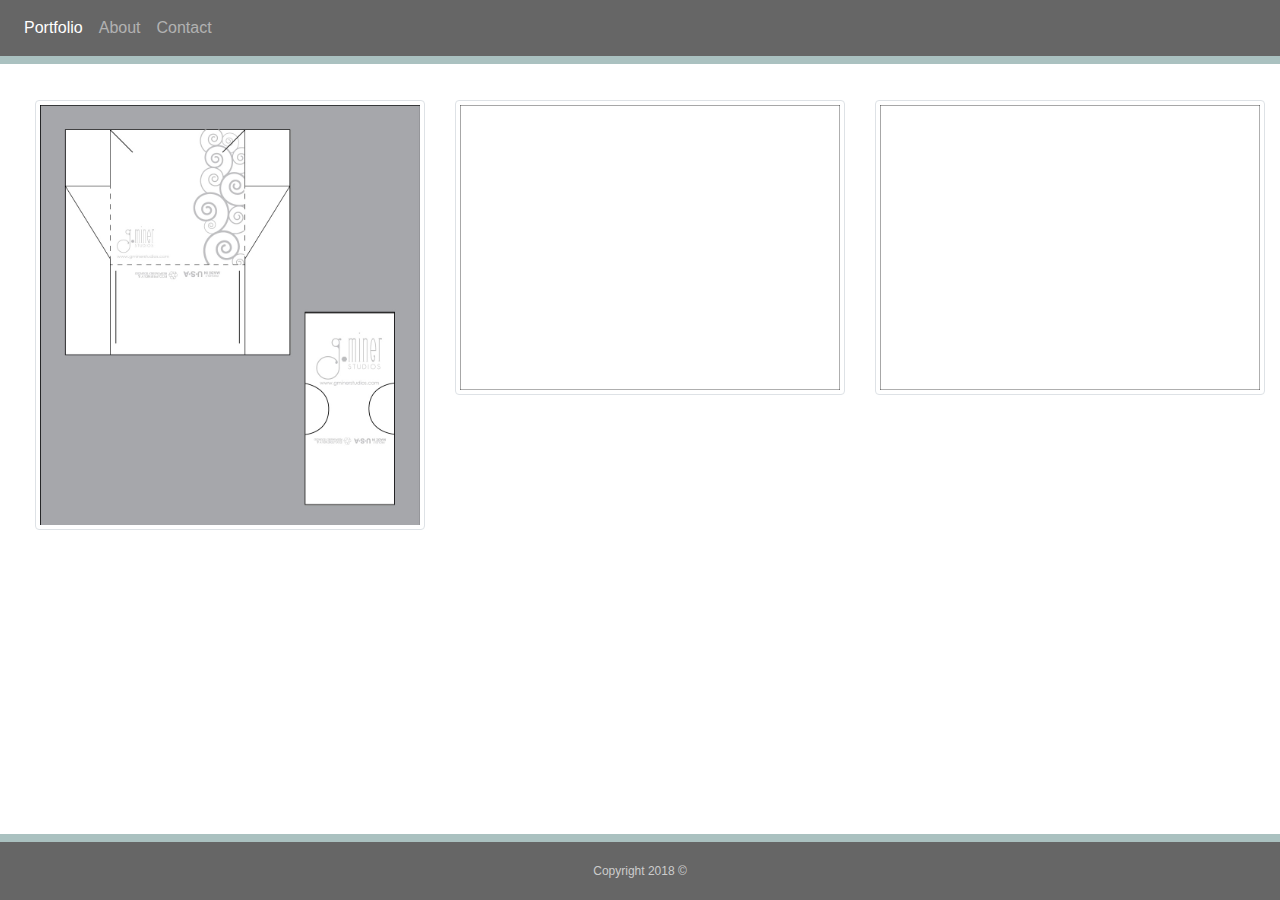
<file: packaging.html>
<!doctype html>
<html lang="en-us">

<head>
  <meta charset="UTF-8">
  <title>Home | Lisa Sprowls</title>
  <link rel="stylesheet" type="text/css" href="assets/css/reset.css">
  <link rel="stylesheet" type="text/css" href="assets/css/style.css">
  <link rel="stylesheet" href="https://maxcdn.bootstrapcdn.com/bootstrap/4.0.0/css/bootstrap.min.css" integrity="sha384-Gn5384xqQ1aoWXA+058RXPxPg6fy4IWvTNh0E263XmFcJlSAwiGgFAW/dAiS6JXm" crossorigin="anonymous">
</head>

<body>
  <header id="masthead">
      <nav class="navbar navbar-expand-lg navbar-dark" style="background-color:#666;">
        <button class="navbar-toggler" type="button" data-toggle="collapse" data-target="#navbarNavAltMarkup" aria-controls="navbarNavAltMarkup" aria-expanded="false" aria-label="Toggle navigation">
          <span class="navbar-toggler-icon"></span>
        </button>
        <div class="collapse navbar-collapse" id="navbarNavAltMarkup">
          <div class="navbar-nav">
              <a class="nav-item nav-link active" href="index.html">Portfolio <span class="sr-only"></a>
              <a class="nav-item nav-link" href="about.html">About</a>
              <a class="nav-item nav-link" href="contact.html">Contact</a>
          </div>
        </div>
      </nav>
    </header>
    <div class="container-fluid">
        <div class="row" id="projectRow1">
            <div class="col-md-4">
                <a href="assets/Portfolio_Projects/gminerPackaging.jpg">
                    <img src="assets/Portfolio_Projects/gminerPackaging.jpg" alt="Packaging" class="img-thumbnail">
                </a>
            </div>
            <div class="col-md-4">
                <a href="assets/images/placeholder.gif">
                    <img src="assets/images/placeholder.gif" alt="Packaging" class="img-thumbnail">
                </a>
            </div>
            <div class="col-md-4">
                <a href="assets/images/placeholder.gif">
                    <img src="assets/images/placeholder.gif" alt="Packaging" class="img-thumbnail">
                </a>
            </div>
        </div>
    </div>
    

 <!-- <div class="fixed-bottom"> -->
    <footer class="footer">
            <div class="container">
                <p> Copyright 2018 &copy; </p>
            </div>
    </footer>
    <!-- </div> -->
</body>
        
</html>
</file>
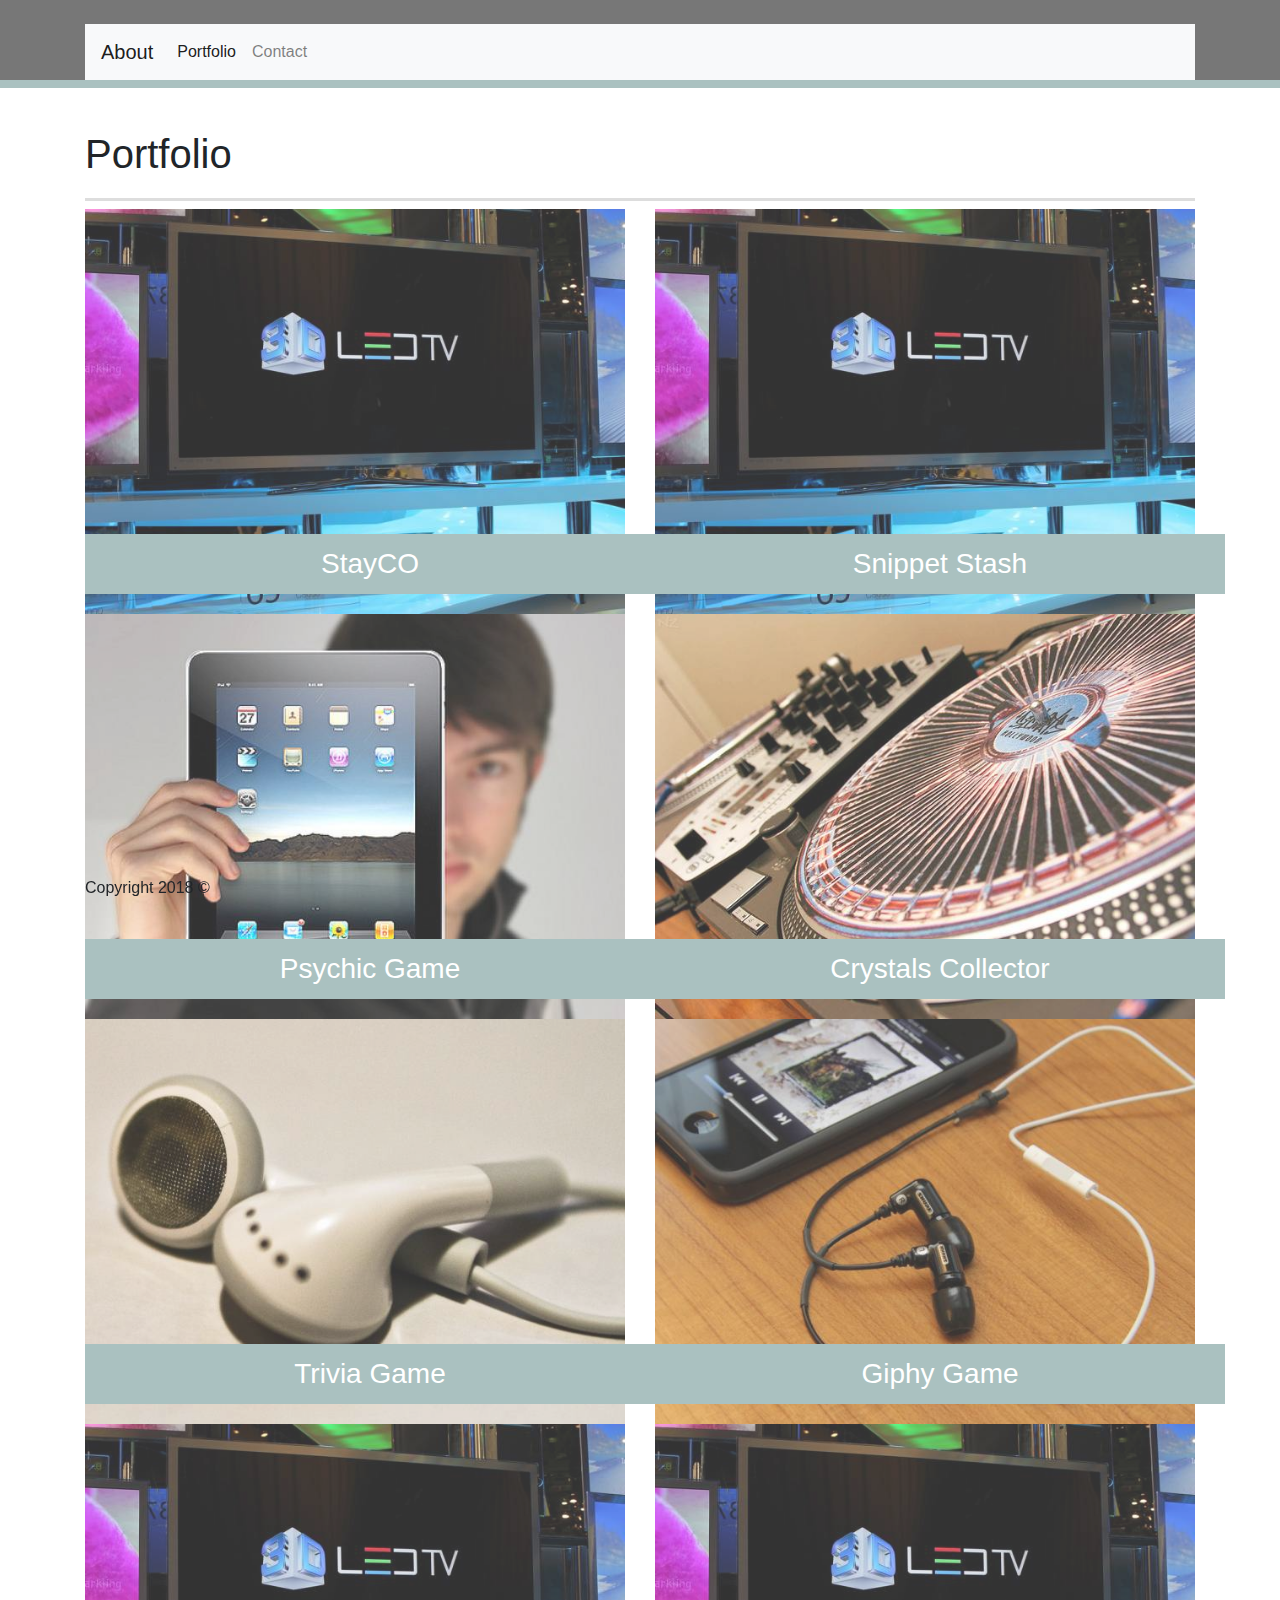
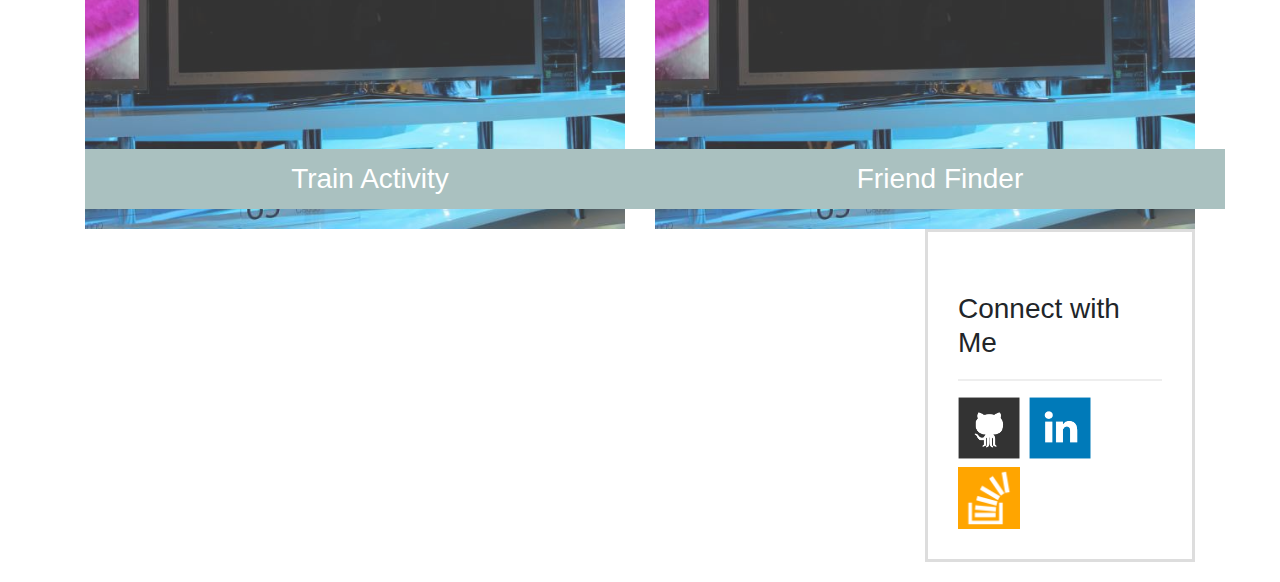
<file: portfolio.html>
<!doctype html>
<html lang="en-us">

<head>
  <meta charset="UTF-8">
  <title>Portfolio | Your Name</title>
  <link rel="stylesheet" type="text/css" href="assets/css/reset.css">
  <link rel="stylesheet" type="text/css" href="assets/css/style.css">
  <link rel="stylesheet" href="https://maxcdn.bootstrapcdn.com/bootstrap/4.0.0/css/bootstrap.min.css" integrity="sha384-Gn5384xqQ1aoWXA+058RXPxPg6fy4IWvTNh0E263XmFcJlSAwiGgFAW/dAiS6JXm" crossorigin="anonymous">
</head>

<body>

  <header id="masthead">
    <div class="container">
      <a href="index.html" id="logo">Lisa Sprowls</a>
      <nav class="navbar navbar-expand-lg navbar-light bg-light">
        <a class="navbar-brand" href="index.html">About</a>
        <button class="navbar-toggler" type="button" data-toggle="collapse" data-target="#navbarNavAltMarkup" aria-controls="navbarNavAltMarkup" aria-expanded="false" aria-label="Toggle navigation">
          <span class="navbar-toggler-icon"></span>
        </button>
        <div class="collapse navbar-collapse" id="navbarNavAltMarkup">
          <div class="navbar-nav">
            <a class="nav-item nav-link active" href="portfolio.html">Portfolio <span class="sr-only">(current)</span></a>
            <a class="nav-item nav-link" href="contact.html">Contact</a>
          </div>
        </div>
      </nav>
    </div>
  </header>
    

  <div id="main-container" class="container">
    <section class="main-section">
      <h1>Portfolio</h1>

      <div class="row">
          <div class="col col-xs">
            <a href="https://1saulsh.github.io/Project_1/">
            <img src="assets/images/technics-q-c-640-480-9.jpg" .img-thumbnail alt="Rock Paper Scissors">
            <h3>StayCO</h3>
            </a>
          </div>
          <div class="col col-xs">
            <a href="https://snippet-stash.herokuapp.com/">
              <img src="assets/images/technics-q-c-640-480-9.jpg" .img-thumbnail alt="Rock Paper Scissors">
              <h3>Snippet Stash</h3>
            </a>
          </div>
      </div>
      <div class="row">
          <div class="col col-xs">
            <a href="assets/Portfolio Projects/Psychic-game/index.html">
              <img src="assets/images/technics-q-c-640-480-1.jpg" .img-thumbnail alt="Psychic Game">
              <h3>Psychic Game</h3>
            </a>
          </div>
          <div class="col col-xs">
            <a href="https://lspro333.github.io/week-4-game/">
              <img src="assets/images/technics-q-c-640-480-2.jpg" .img-thumbnail alt="Crystals Collector">
              <h3>Crystals Collector</h3>
            </a>
          </div>
      </div>
      <div class="row">
          <div class="col col-xs">
            <a href="https://lspro333.github.io/TriviaGame/">
            <img src="assets/images/technics-q-c-640-480-5.jpg" .img-thumbnail alt="Trivia Game">
            <h3>Trivia Game</h3>
            </a>
          </div>
          <div class="col col-xs">
            <a href="https://lspro333.github.io/Week_6_Giphy_assignment/.">
            <img src="assets/images/technics-q-c-640-480-7.jpg" .img-thumbnail alt="Rutgers Info Widget">
            <h3>Giphy Game</h3>
            </a>
          </div>
      </div>
      <div class="row">
          <div class="col col-xs">
            <a href="https://lspro333.github.io/Train_Activity/">
            <img src="assets/images/technics-q-c-640-480-9.jpg" .img-thumbnail alt="Rock Paper Scissors">
            <h3>Train Activity</h3>
            </a>
          </div>
          <div class="col col-xs">
            <a href="https://lisasprowls-friendfinder.herokuapp.com/">
              <img src="assets/images/technics-q-c-640-480-9.jpg" .img-thumbnail alt="Rock Paper Scissors">
              <h3>Friend Finder</h3>
            </a>
          </div>
      </div>
      <div class="row">
    </section>

    <section class="sidebar">
      <div id="connect">
        <h3>Connect with Me</h3>

        <a href="https://github.com/lspro333"><img src="assets/images/github-128.png" class="social" alt="GitHub" /></a>
        <a href="https://www.linkedin.com/in/lisa-sprowls"><img src="assets/images/linkedin-128.png" class="social" alt="LinkedIn" /></a>
        <a href="https://stackexchange.com/users/12675599/lisa-s"><img src="assets/images/stackoverflow-128.png" class="social" alt="Stack Overflow" /></a>
      </div>
    </section>
  </div>

  <div class="fixed-bottom">
      <footer>
          <div class="container">
              Copyright 2018 &copy; 
          </div>
      </footer>
  </div>
</body>

</html>
</file>
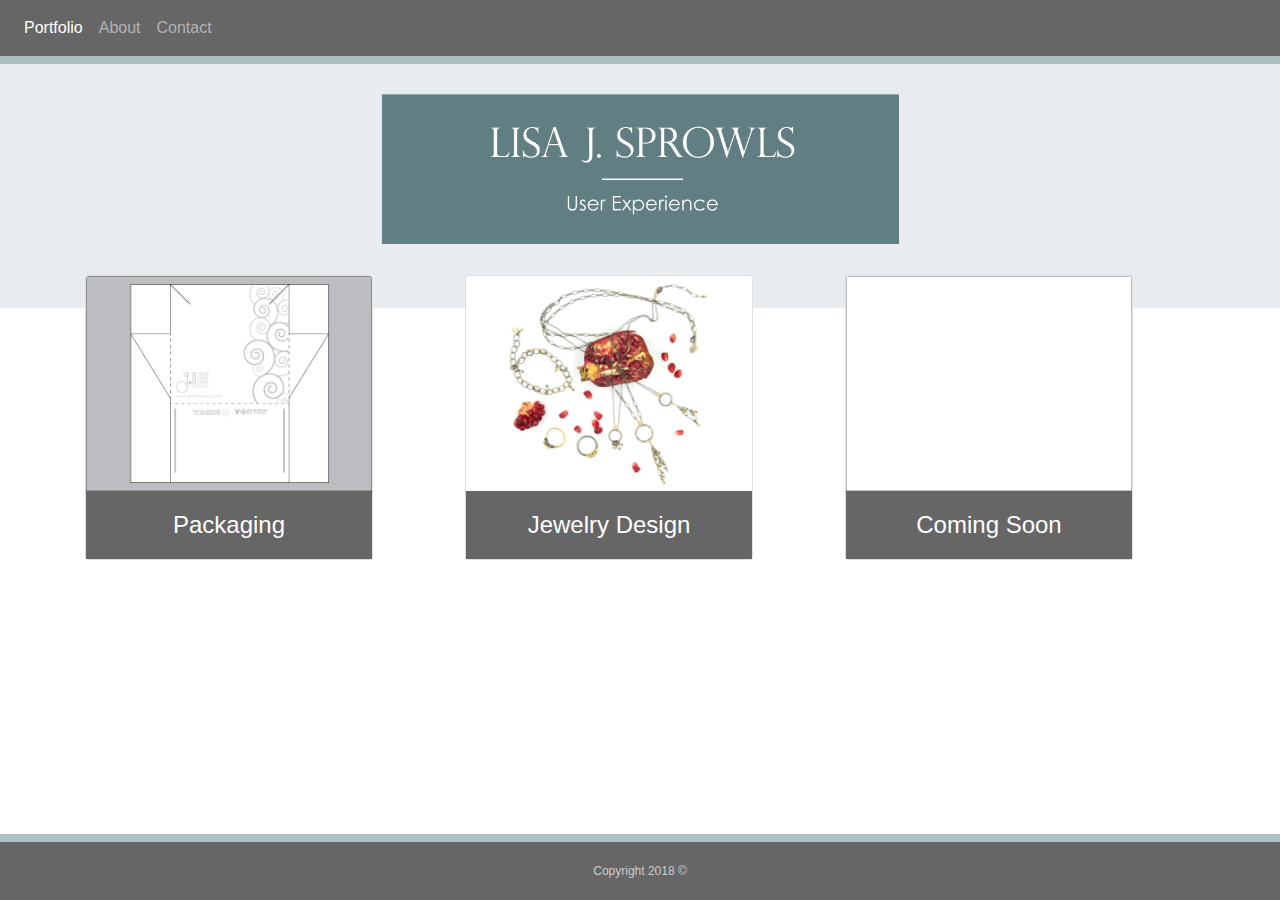
<file: productDesign.html>
<!doctype html>
<html lang="en-us">

<head>
  <meta charset="UTF-8">
  <title>Home | Lisa Sprowls</title>
  <link rel="stylesheet" type="text/css" href="assets/css/reset.css">
  <link rel="stylesheet" type="text/css" href="assets/css/style.css">
  <link rel="stylesheet" href="https://maxcdn.bootstrapcdn.com/bootstrap/4.0.0/css/bootstrap.min.css" integrity="sha384-Gn5384xqQ1aoWXA+058RXPxPg6fy4IWvTNh0E263XmFcJlSAwiGgFAW/dAiS6JXm" crossorigin="anonymous">
</head>

<body>
  <header id="masthead">
      <nav class="navbar navbar-expand-lg navbar-dark" style="background-color:#666;">
        <button class="navbar-toggler" type="button" data-toggle="collapse" data-target="#navbarNavAltMarkup" aria-controls="navbarNavAltMarkup" aria-expanded="false" aria-label="Toggle navigation">
          <span class="navbar-toggler-icon"></span>
        </button>
        <div class="collapse navbar-collapse" id="navbarNavAltMarkup">
          <div class="navbar-nav">
              <a class="nav-item nav-link active" href="index.html">Portfolio <span class="sr-only"></a>
              <a class="nav-item nav-link" href="about.html">About</a>
              <a class="nav-item nav-link" href="contact.html">Contact</a>
          </div>
        </div>
      </nav>
    </header>

    <div class="mx-auto">
        <div class="profileName">
            <div class="jumbotron jumbotron-fluid">
            <div class="profileInfo">
                <img src="assets/images/title_ux.gif" class="img-fluid" alt="Lisa Sprowls">
            </div>
            </div>
        </div>
    </div>

    <div class="mx-auto">
        <div class="graphicCategories">
            <div class="container">
                <div class="row">
                    <div class="col-sm">
                    <div class="card" style="width: 18rem;">
                        <a href="packaging.html">
                        <img class="card-img-top" src="assets/images/packagingThumbnail.gif" alt="Card image cap">
                        <div class="card-body">
                            <h4 class="card-text">Packaging</h4>
                        </div>
                        </a>
                        </div>
                    </div>
                    <div class="col-sm">
                    <div class="card" style="width: 18rem;">
                        <a href="https://www.gminerstudios.com/">
                        <img class="card-img-top" src="assets/images/jewelry_thumbnail.gif" alt="Card image cap">
                        <div class="card-body">
                            <h4 class="card-text">Jewelry Design</h4>
                        </div>
                        </a>
                        </div>
                    </div>
                    <div class="col-sm">
                    <div class="card" style="width: 18rem;">
                        <a href="#">
                            <img class="card-img-top" src="assets/images/placeholder.gif" alt="Card image cap">
                            </a>
                        <div class="card-body">
                            <a href="productDesign.html">
                            <h4 class="card-text">Coming Soon</h4>
                            </a>
                        </div>
                        </div>
                    </div>
                </div>
                </div>
        </div>
    </div>


 <!-- <div class="fixed-bottom"> -->
    <footer class="footer">
            <div class="container">
                <p> Copyright 2018 &copy; </p>
            </div>
    </footer>
    <!-- </div> -->
</body>
        
</html>
</file>
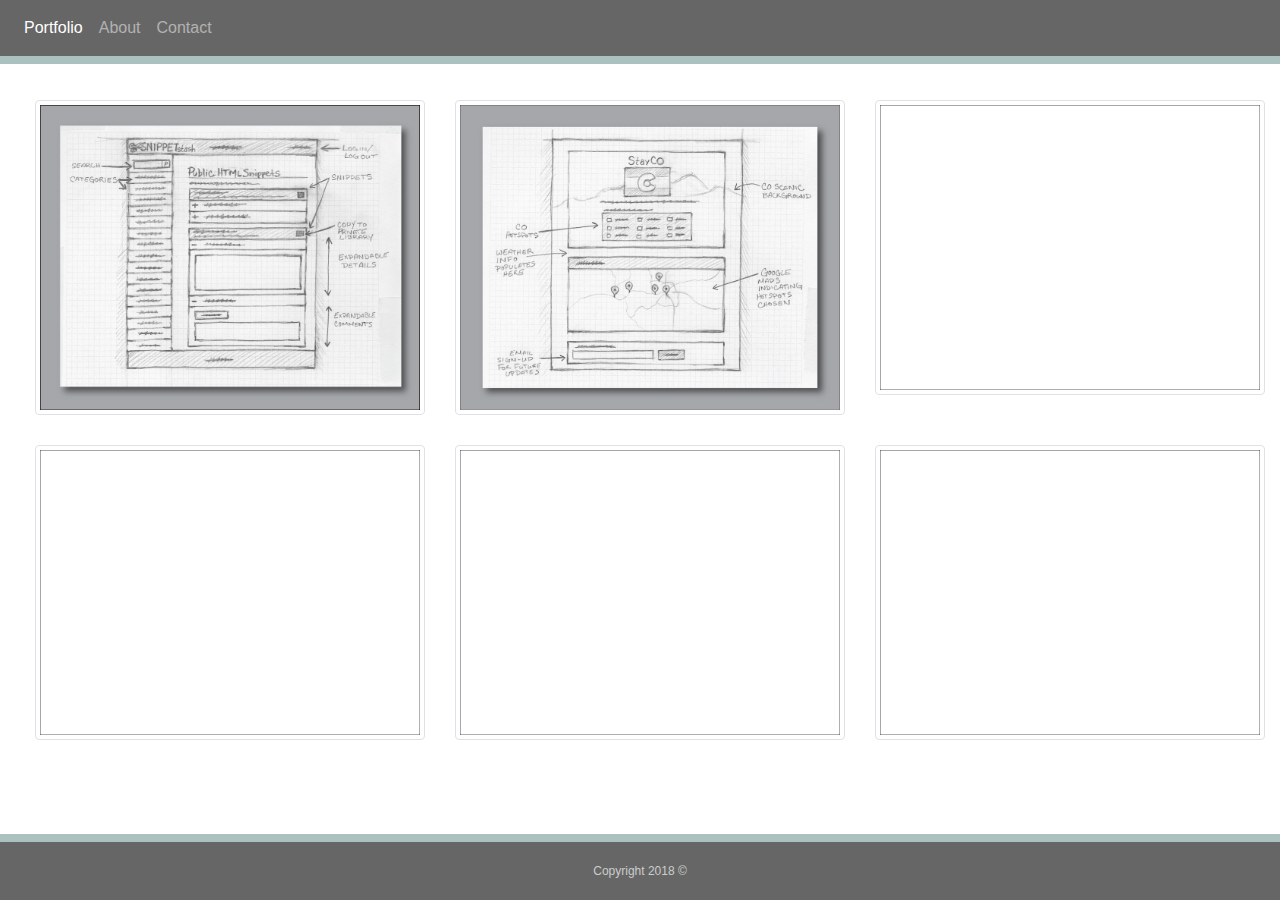
<file: userExperience.html>
<!doctype html>
<html lang="en-us">

<head>
  <meta charset="UTF-8">
  <title>Home | Lisa Sprowls</title>
  <link rel="stylesheet" type="text/css" href="assets/css/reset.css">
  <link rel="stylesheet" type="text/css" href="assets/css/style.css">
  <link rel="stylesheet" href="https://maxcdn.bootstrapcdn.com/bootstrap/4.0.0/css/bootstrap.min.css" integrity="sha384-Gn5384xqQ1aoWXA+058RXPxPg6fy4IWvTNh0E263XmFcJlSAwiGgFAW/dAiS6JXm" crossorigin="anonymous">
</head>

<body>
  <header id="masthead">
      <nav class="navbar navbar-expand-lg navbar-dark" style="background-color:#666;">
        <button class="navbar-toggler" type="button" data-toggle="collapse" data-target="#navbarNavAltMarkup" aria-controls="navbarNavAltMarkup" aria-expanded="false" aria-label="Toggle navigation">
          <span class="navbar-toggler-icon"></span>
        </button>
        <div class="collapse navbar-collapse" id="navbarNavAltMarkup">
          <div class="navbar-nav">
              <a class="nav-item nav-link active" href="index.html">Portfolio <span class="sr-only"></a>
              <a class="nav-item nav-link" href="about.html">About</a>
              <a class="nav-item nav-link" href="contact.html">Contact</a>
          </div>
        </div>
      </nav>
    </header>

    <!-- <div class="mx-auto">
        <div class="profileName">
            <div class="jumbotron jumbotron-fluid">
            <div class="profileInfo">
                <img src="assets/images/title_ux.gif" class="img-fluid" alt="Lisa Sprowls">
            </div>
            </div>
        </div>
    </div> -->

    <div class="container-fluid">
            <div class="row" id="projectRow1">
                <div class="col-md-4">
                    <a href="assets/Portfolio_Projects/SnippetStash.jpg">
                        <img src="assets/Portfolio_Projects/SnippetStash.jpg" alt="SnippetStash Sketch" class="img-thumbnail">
                    </a>
                </div>
                <div class="col-md-4">
                    <a href="assets/Portfolio_Projects/StayCO.jpg">
                        <img src="assets/Portfolio_Projects/StayCO.jpg" alt="StayCO Sketch" class="img-thumbnail">
                    </a>
                </div>
                <div class="col-md-4">
                    <a href="#">
                        <img src="assets/images/placeholder.gif" alt="Coming Soon" class="img-thumbnail">
                    </a>
                </div>
            </div>
        </div>
        <div class="container-fluid">
                <div class="row" id="projectRow3">
                    <div class="col-md-4">
                        <a href="#">
                            <img src="assets/images/placeholder.gif" alt="Coming Soon" class="img-thumbnail">
                        </a>
                    </div>
                    <div class="col-md-4">
                        <a href="#">
                            <img src="assets/images/placeholder.gif" alt="Coming Soon" class="img-thumbnail">
                        </a>
                    </div>
                    <div class="col-md-4">
                        <a href="#">
                            <img src="assets/images/placeholder.gif" alt="Coming Soon" class="img-thumbnail">
                        </a>
                    </div>
                </div>
            </div>


 <!-- <div class="fixed-bottom"> -->
    <footer class="footer">
            <div class="container">
                <p> Copyright 2018 &copy; </p>
            </div>
    </footer>
    <!-- </div> -->
</body>
        
</html>
</file>
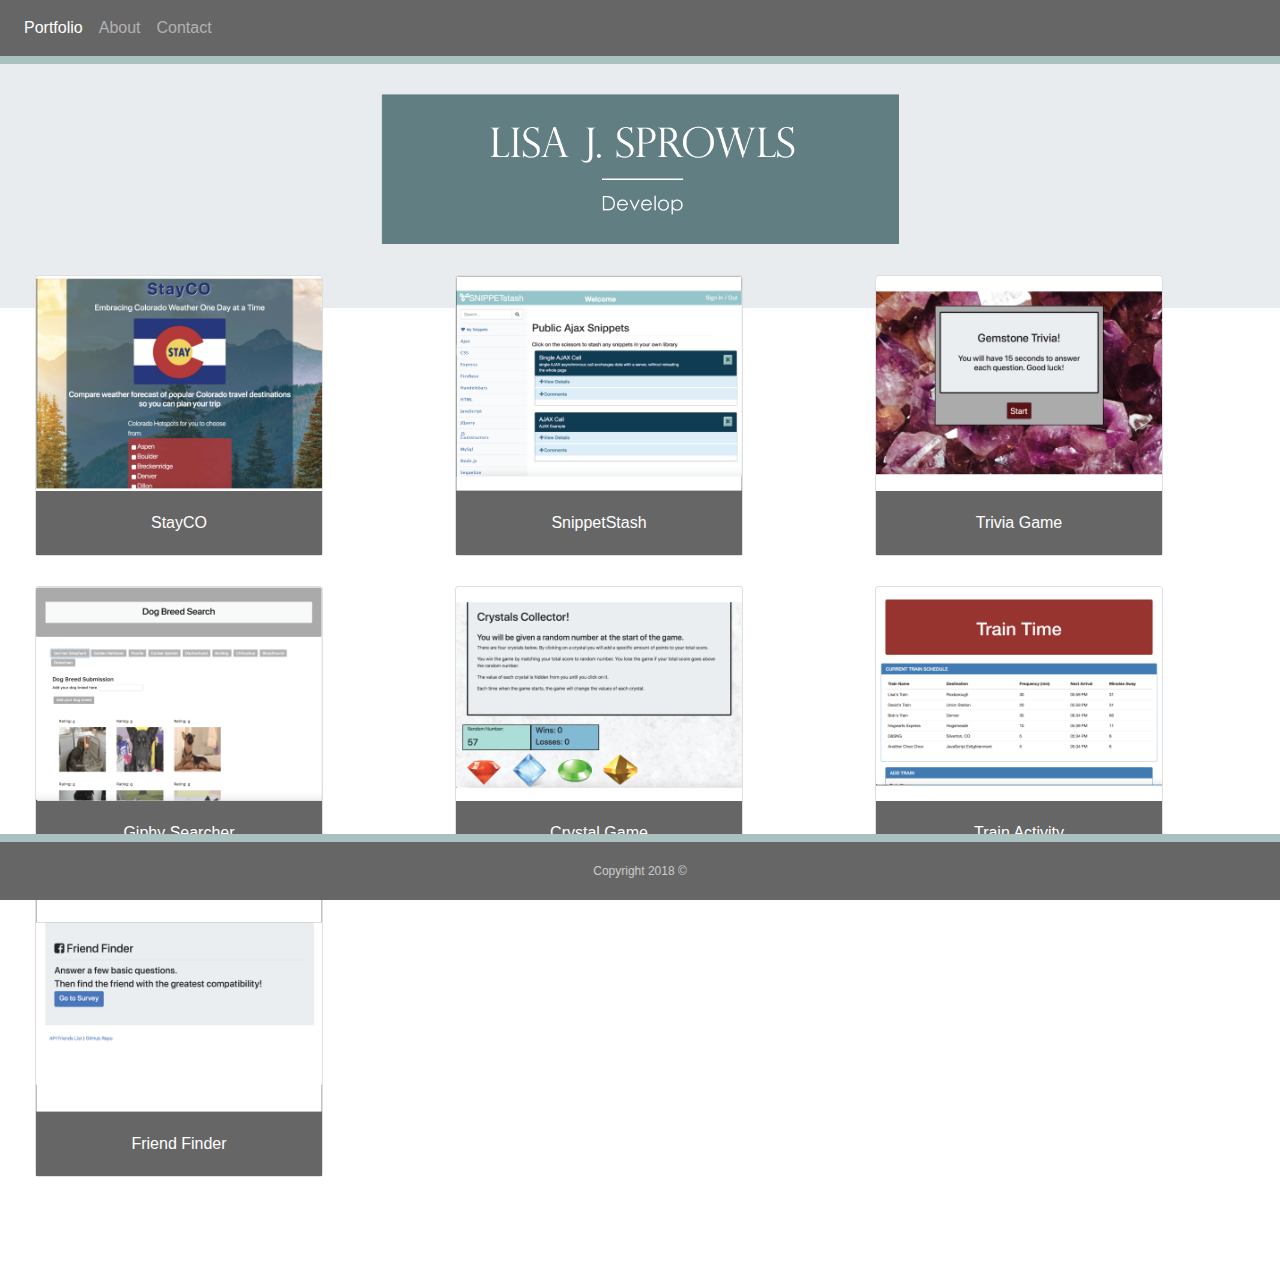
<file: web_development.html>
<!doctype html>
<html lang="en-us">

<head>
  <meta charset="UTF-8">
  <title>Home | Lisa Sprowls</title>
  <link rel="stylesheet" type="text/css" href="assets/css/reset.css">
  <link rel="stylesheet" type="text/css" href="assets/css/style.css">
  <link rel="stylesheet" href="https://maxcdn.bootstrapcdn.com/bootstrap/4.0.0/css/bootstrap.min.css" integrity="sha384-Gn5384xqQ1aoWXA+058RXPxPg6fy4IWvTNh0E263XmFcJlSAwiGgFAW/dAiS6JXm" crossorigin="anonymous">
</head>

<body>
  <header id="masthead">
      <nav class="navbar navbar-expand-lg navbar-dark" style="background-color:#666;">
        <button class="navbar-toggler" type="button" data-toggle="collapse" data-target="#navbarNavAltMarkup" aria-controls="navbarNavAltMarkup" aria-expanded="false" aria-label="Toggle navigation">
          <span class="navbar-toggler-icon"></span>
        </button>
        <div class="collapse navbar-collapse" id="navbarNavAltMarkup">
          <div class="navbar-nav">
              <a class="nav-item nav-link active" href="index.html">Portfolio <span class="sr-only"></a>
              <a class="nav-item nav-link" href="about.html">About</a>
              <a class="nav-item nav-link" href="contact.html">Contact</a>
          </div>
        </div>
      </nav>
    </header>

    <div class="mx-auto">
        <div class="profileName">
            <div class="jumbotron jumbotron-fluid">
            <div class="profileInfo">
                <img src="assets/images/title_webDev.gif" class="img-fluid" alt="Lisa Sprowls">
            </div>
            </div>
        </div>
    </div>

<div class="mx-auto">
    <div class="container-fluid">
        <div class="row" id="projectRow0">
            <div class="col-sm">
                <div class="card" style="width: 18rem;">
                    <a href="https://1saulsh.github.io/Project_1/">
                        <img class="card-img-top" src="assets/images/stayco_thumbnail.gif" alt="Card image cap">
                        <div class="card-body">
                            <p class="card-text">StayCO</p>
                        </div>
                    </a>
                </div>
            </div>
            <!-- <div class="col-md-4"> -->
                <div class="col-sm">
                    <div class="card" style="width: 18rem;">
                        <a href="https://snippetstash-v3.herokuapp.com/public">
                            <img class="card-img-top" src="assets/images/development_thumbnail.gif" alt="Card image cap">
                            <div class="card-body">
                                <p class="card-text">SnippetStash</p>
                            </div>
                        </a>
                    </div>
                <!-- </div> -->
            </div>
            <!-- <div class="col-md-4"> -->
                <div class="col-sm">
                    <div class="card" style="width: 18rem;">
                        <a href="https://lspro333.github.io/TriviaGame">
                            <img class="card-img-top" src="assets/images/triviaGame.gif" alt="Card image cap">
                            <div class="card-body">
                                <p class="card-text">Trivia Game</p>
                            </div>
                        </a>
                    </div>
                <!-- </div> -->
            </div>
        </div>
    </div>

    <div class="mx-auto">
        <div class="container-fluid">
        <div class="row" id="projectRow2">
            <div class="col-sm">
                <div class="card" style="width: 18rem;">
                    <a href="https://lspro333.github.io/Week_6_Giphy_assignment/">
                        <img class="card-img-top" src="assets/images/giphyThumbnail.gif" alt="Card image cap">
                        <div class="card-body">
                            <p class="card-text">Giphy Searcher</p>
                        </div>
                    </a>
                </div>
            </div>
            <!-- <div class="col-md-4"> -->
                <div class="col-sm">
                    <div class="card" style="width: 18rem;">
                        <a href="https://lspro333.github.io/week-4-game/">
                            <img class="card-img-top" src="./assets/images/CrystalGame.gif" alt="Card image cap">
                            <div class="card-body">
                                <p class="card-text">Crystal Game</p>
                            </div>
                        </a>
                    </div>
                <!-- </div> -->
            </div>
            <!-- <div class="col-md-4"> -->
                <div class="col-sm">
                    <div class="card" style="width: 18rem;">
                        <a href="https://lspro333.github.io/Train_Activity/">
                            <img class="card-img-top" src="assets/images/trainThumbnail.gif" alt="Card image cap">
                            <div class="card-body">
                                <p class="card-text">Train Activity</p>
                            </div>
                        </a>
                    </div>
                <!-- </div> -->
            </div>
        </div>
        </div>
    </div>
    
    <div class="mx-auto">
        <div class="container-fluid">
        <div class="row" id="projectRow3">
                <div class="col-sm">
                    <div class="card" style="width: 18rem;">
                        <a href="https://lisasprowls-friendfinder.herokuapp.com/">
                            <img class="card-img-top" src="assets/images/friendFinderThumbnail.gif" alt="Card image cap">
                            <div class="card-body">
                                <p class="card-text">Friend Finder</p>
                            </div>
                        </a>
                    </div>
                </div>
            </div>
            </div>
    </div>
    </div>

 <!-- <div class="fixed-bottom"> -->
    <footer class="footer">
            <div class="container">
                <p> Copyright 2018 &copy; </p>
            </div>
    </footer>
    <!-- </div> -->
</body>
        
</html>
</file>
<file: assets/css/style.css>
body {
  font-family: Arial, "Helvetica Neue", Helvetica, sans-serif;
  font-size: 18px;
  line-height: 34px;
  color: #777;
}

* {
  box-sizing: border-box;
}

/* general */

.container {
  width: 100%;
  max-width: 960px;
  clear: both;
}

h1,
h2,
h3,
p {
  margin-bottom: 20px;
}

p:last-child {
  margin-bottom: 0;
}

h1,
h2,
h3 {
  font-family: Georgia, Times, "Times New Roman", serif;
  font-weight: 700;
  color: #AAC1C0;
}

h1 {
  padding-bottom: 20px;
  font-size: 30px;
  line-height: 49px;
  border-bottom: 3px solid #ddd;
}

h2,
h3 {
  font-size: 22px;
}

a:link {
  color:#777
}

a:visited {
  color: lightgray;
}

a:hover {
  color:#AAC1C0;
  text-decoration: none;
}

a:active {
  color:#627E82;
}

/* header */

#masthead {
  position: fixed;
  z-index: 99;
  width: 100%;
  overflow: auto;
  color: #fff;
  background: #777;
  border-bottom: 8px solid #AAC1C0;
}


/* footer */

.footer {
  position: fixed;
  left: 0;
  bottom: 0;
  width: 100%;
  padding: 20px 0;
  clear: both;
  font-size: 12px;
  color: #fff;
  color: #ccc;
  text-align: center;
  background: #666;
  border-top: 8px solid #AAC1C0;
}

/* sidebar */

.sidebar {
  float: right;
  width: 100%;
  max-width: 270px;
  padding: 30px;
  margin-bottom: 20px;
  background: #fff;
  border: 3px solid #ddd;
}

#connect {
  padding-top: 30px;
}

#connectTitle {
  padding-bottom: 20px;
  margin-bottom: 15px;
  line-height: 22px;
  border-bottom: 2px solid #eee;
}

#contactContainer {
  padding-bottom: 100px;
}

h3,
.sidebar h2 {
  padding-bottom: 20px;
  margin-bottom: 15px;
  line-height: 22px;
  border-bottom: 2px solid #eee;
}

.social {
  width: 62px;
  height: 62px;
  margin-top: 8px;
  margin-right: 5px;
}

/* .social:last-child {
  margin-right: 0;
} */

/* main */

#main-container {
  padding-top: 130px;
  margin-bottom: 100px;
}

#header-font {
  background-color: #666;
  color: white;
  font-weight: lighter;
}


/* .main-section {
  float: left;
  width: 100%;
  max-width: 650px;
  padding: 30px;
  margin: 0 0 40px;
  background: #fff;
  border: 1px solid #ddd;
} */


.img-fluid {
  max-height: 150px;
  width: auto;
}

.jumbotron .jumbotron-fluid {
  max-height: 150px;
  /* width: auto; */
}

.profileName {
  padding-top: 30px;
  height: 275px;
}

/* about page */
#resumeBackground {
  background-color:#666;
}

/* .col {
  position: relative;
  /* float: left; */
  /* width: 274px; */
  /* margin: 20px 0 25px; */

/* } */ 

/* .col:nth-child(even) {
  margin-right: 40px;
} */

#bioContent {
  align-content: center;
  background-color: #999999;
  font-size: 14pt;
}

#bioText {
  color: black;
  align-content: center;
}

#contactButton {
  align: center;
  background-color: #627E82;
  color: white;
}

.col img {
  width: 100%;
  border: 0 none;
  opacity: 0.8;
}

.col h3 {
  position: absolute;
  bottom: 20px;
  width: 100%;
  padding: 15px;
  margin-bottom: 0;
  font-weight: 300;
  line-height: 30px;
  color: #fff;
  text-align: center;
  background: #AAC1C0;
  border-bottom: 0;
}

.auth-image {
  float: left;
  width: 200px;
  height: auto;
  margin-top: 10px;
  margin-right: 25px;
}

.card-text {
  text-align: center;
  color: white;
  font-weight: lighter;
}

.card-body {
  background-color: #666;
}

.portfolioCategories {
  position: center;
  /* margin-left: 50px; */
  margin-bottom: 30px;
}

.graphicCategories {
  /* padding-top: 100px; */
}

#projectRow0 {
  padding-left: 20px;
  padding-top: 0px;
}

#projectRow1 {
  padding-top: 100px;
  padding-left: 20px;
}

#projectRow2 {
  padding-top: 30px;
  padding-left: 20px;
}

#projectRow3 {
  padding-top: 30px;
  padding-bottom: 100px;
  padding-left: 20px;
}

.img-thumbnail {
  width: 640px;
  height: auto;
}

/* contact page */

#contact-form ul {
  margin-bottom: 20px;
}

#contact-form li {
  margin-bottom: 10px;
}

label,
input[type=text],
input[type=email],
textarea {
  display: block;
  width: 100%;
}

input[type=text],
input[type=email],
textarea {
  height: 35px;
  padding: 0 10px;
  font-size: 14px;
  border: 1px solid #ddd;
}

textarea {
  height: 200px;
}

input[type=submit] {
  padding: 10px 30px;
  font-size: 18px;
  color: #fff;
  cursor: pointer;
  background: #627E82;
  border: 0 none;
}

.profileInfo {
  text-align: center;
}
</file>
